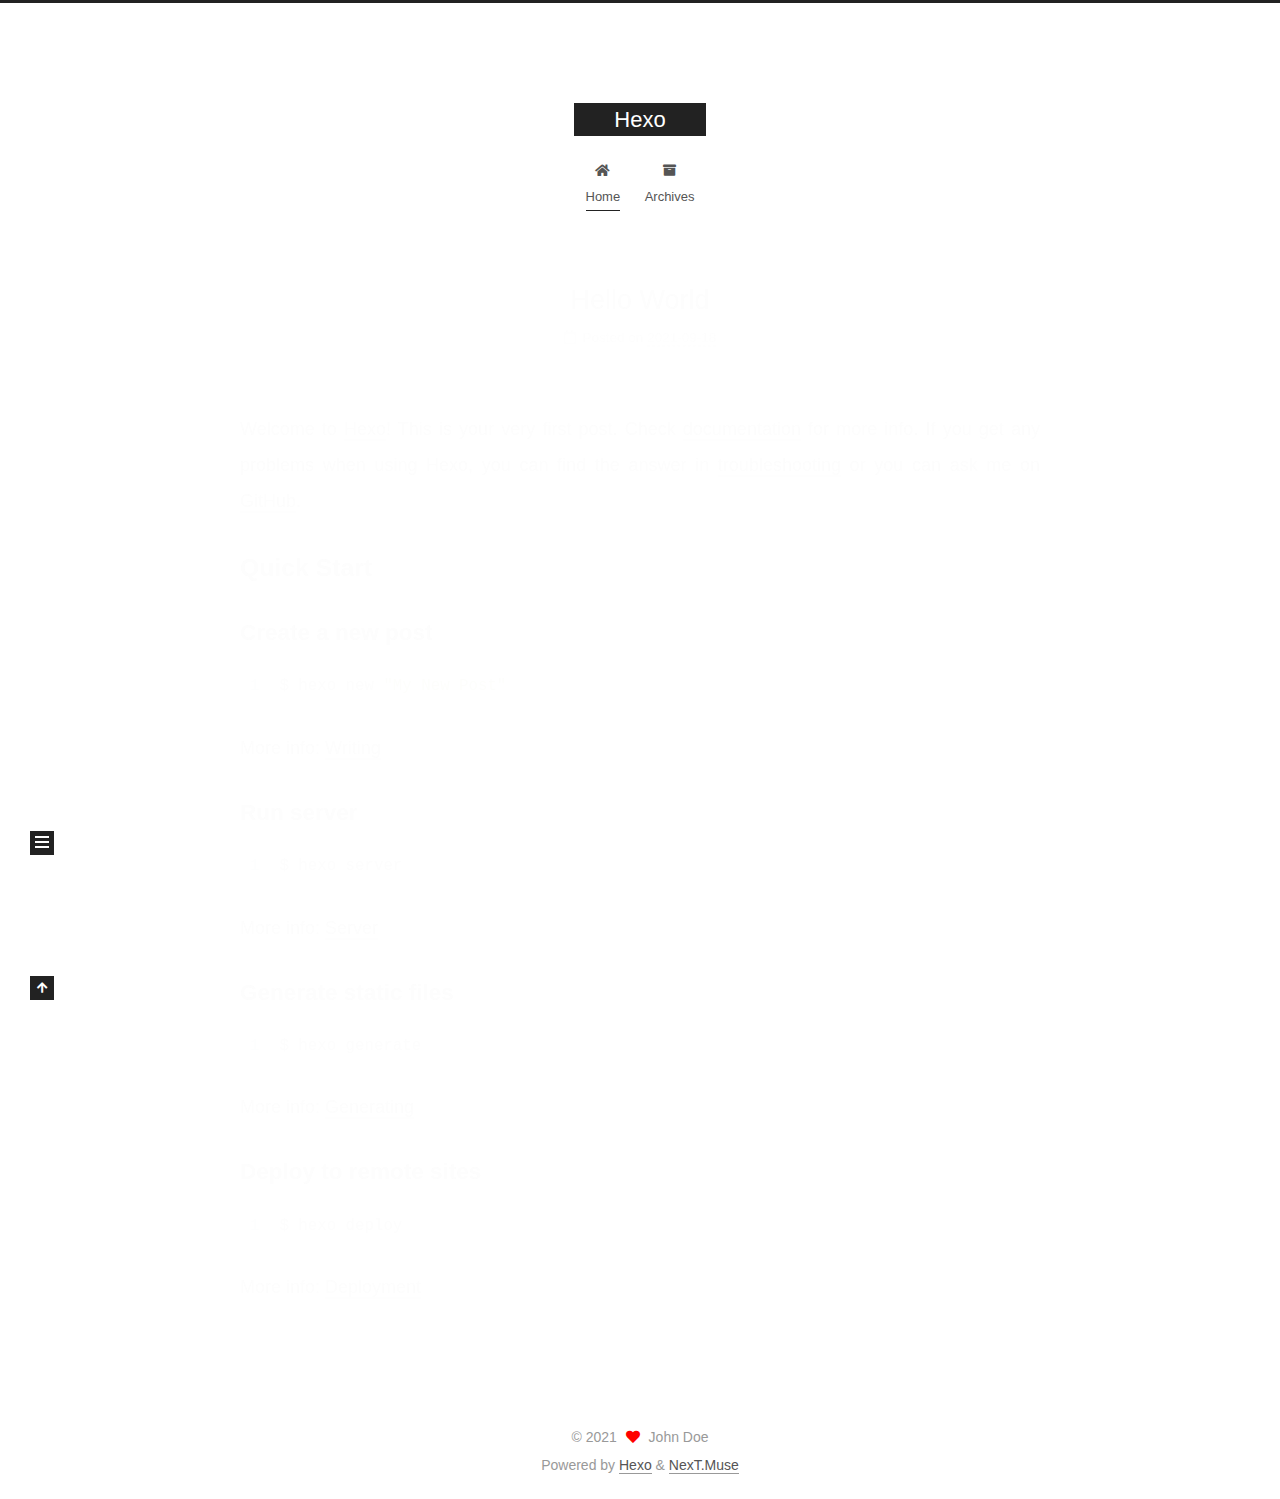
<file: index.html>
<!DOCTYPE html>
<html lang="en">
<head>
  <meta charset="UTF-8">
<meta name="viewport" content="width=device-width, initial-scale=1, maximum-scale=2">
<meta name="theme-color" content="#222">
<meta name="generator" content="Hexo 5.4.0">
  <link rel="apple-touch-icon" sizes="180x180" href="/images/apple-touch-icon-next.png">
  <link rel="icon" type="image/png" sizes="32x32" href="/images/favicon-32x32-next.png">
  <link rel="icon" type="image/png" sizes="16x16" href="/images/favicon-16x16-next.png">
  <link rel="mask-icon" href="/images/logo.svg" color="#222">

<link rel="stylesheet" href="/css/main.css">


<link rel="stylesheet" href="/lib/font-awesome/css/all.min.css">

<script id="hexo-configurations">
    var NexT = window.NexT || {};
    var CONFIG = {"hostname":"blog.cated.ml","root":"/","scheme":"Muse","version":"7.8.0","exturl":false,"sidebar":{"position":"left","display":"post","padding":18,"offset":12,"onmobile":false},"copycode":{"enable":false,"show_result":false,"style":null},"back2top":{"enable":true,"sidebar":false,"scrollpercent":false},"bookmark":{"enable":false,"color":"#222","save":"auto"},"fancybox":false,"mediumzoom":false,"lazyload":false,"pangu":false,"comments":{"style":"tabs","active":null,"storage":true,"lazyload":false,"nav":null},"algolia":{"hits":{"per_page":10},"labels":{"input_placeholder":"Search for Posts","hits_empty":"We didn't find any results for the search: ${query}","hits_stats":"${hits} results found in ${time} ms"}},"localsearch":{"enable":false,"trigger":"auto","top_n_per_article":1,"unescape":false,"preload":false},"motion":{"enable":true,"async":false,"transition":{"post_block":"fadeIn","post_header":"slideDownIn","post_body":"slideDownIn","coll_header":"slideLeftIn","sidebar":"slideUpIn"}}};
  </script>

  <meta property="og:type" content="website">
<meta property="og:title" content="Hexo">
<meta property="og:url" content="https://blog.cated.ml/index.html">
<meta property="og:site_name" content="Hexo">
<meta property="og:locale" content="en_US">
<meta property="article:author" content="John Doe">
<meta name="twitter:card" content="summary">

<link rel="canonical" href="https://blog.cated.ml/">


<script id="page-configurations">
  // https://hexo.io/docs/variables.html
  CONFIG.page = {
    sidebar: "",
    isHome : true,
    isPost : false,
    lang   : 'en'
  };
</script>

  <title>Hexo</title>
  






  <noscript>
  <style>
  .use-motion .brand,
  .use-motion .menu-item,
  .sidebar-inner,
  .use-motion .post-block,
  .use-motion .pagination,
  .use-motion .comments,
  .use-motion .post-header,
  .use-motion .post-body,
  .use-motion .collection-header { opacity: initial; }

  .use-motion .site-title,
  .use-motion .site-subtitle {
    opacity: initial;
    top: initial;
  }

  .use-motion .logo-line-before i { left: initial; }
  .use-motion .logo-line-after i { right: initial; }
  </style>
</noscript>

</head>

<body itemscope itemtype="http://schema.org/WebPage">
  <div class="container use-motion">
    <div class="headband"></div>

    <header class="header" itemscope itemtype="http://schema.org/WPHeader">
      <div class="header-inner"><div class="site-brand-container">
  <div class="site-nav-toggle">
    <div class="toggle" aria-label="Toggle navigation bar">
      <span class="toggle-line toggle-line-first"></span>
      <span class="toggle-line toggle-line-middle"></span>
      <span class="toggle-line toggle-line-last"></span>
    </div>
  </div>

  <div class="site-meta">

    <a href="/" class="brand" rel="start">
      <span class="logo-line-before"><i></i></span>
      <h1 class="site-title">Hexo</h1>
      <span class="logo-line-after"><i></i></span>
    </a>
  </div>

  <div class="site-nav-right">
    <div class="toggle popup-trigger">
    </div>
  </div>
</div>




<nav class="site-nav">
  <ul id="menu" class="main-menu menu">
        <li class="menu-item menu-item-home">

    <a href="/" rel="section"><i class="fa fa-home fa-fw"></i>Home</a>

  </li>
        <li class="menu-item menu-item-archives">

    <a href="/archives/" rel="section"><i class="fa fa-archive fa-fw"></i>Archives</a>

  </li>
  </ul>
</nav>




</div>
    </header>

    
  <div class="back-to-top">
    <i class="fa fa-arrow-up"></i>
    <span>0%</span>
  </div>


    <main class="main">
      <div class="main-inner">
        <div class="content-wrap">
          

          <div class="content index posts-expand">
            
      
  
  
  <article itemscope itemtype="http://schema.org/Article" class="post-block" lang="en">
    <link itemprop="mainEntityOfPage" href="https://blog.cated.ml/2021/09/18/hello-world/">

    <span hidden itemprop="author" itemscope itemtype="http://schema.org/Person">
      <meta itemprop="image" content="/images/avatar.gif">
      <meta itemprop="name" content="John Doe">
      <meta itemprop="description" content="">
    </span>

    <span hidden itemprop="publisher" itemscope itemtype="http://schema.org/Organization">
      <meta itemprop="name" content="Hexo">
    </span>
      <header class="post-header">
        <h2 class="post-title" itemprop="name headline">
          
            <a href="/2021/09/18/hello-world/" class="post-title-link" itemprop="url">Hello World</a>
        </h2>

        <div class="post-meta">
            <span class="post-meta-item">
              <span class="post-meta-item-icon">
                <i class="far fa-calendar"></i>
              </span>
              <span class="post-meta-item-text">Posted on</span>

              <time title="Created: 2021-09-18 07:32:23" itemprop="dateCreated datePublished" datetime="2021-09-18T07:32:23+00:00">2021-09-18</time>
            </span>

          

        </div>
      </header>

    
    
    
    <div class="post-body" itemprop="articleBody">

      
          <p>Welcome to <a target="_blank" rel="noopener" href="https://hexo.io/">Hexo</a>! This is your very first post. Check <a target="_blank" rel="noopener" href="https://hexo.io/docs/">documentation</a> for more info. If you get any problems when using Hexo, you can find the answer in <a target="_blank" rel="noopener" href="https://hexo.io/docs/troubleshooting.html">troubleshooting</a> or you can ask me on <a target="_blank" rel="noopener" href="https://github.com/hexojs/hexo/issues">GitHub</a>.</p>
<h2 id="Quick-Start"><a href="#Quick-Start" class="headerlink" title="Quick Start"></a>Quick Start</h2><h3 id="Create-a-new-post"><a href="#Create-a-new-post" class="headerlink" title="Create a new post"></a>Create a new post</h3><figure class="highlight bash"><table><tr><td class="gutter"><pre><span class="line">1</span><br></pre></td><td class="code"><pre><span class="line">$ hexo new <span class="string">&quot;My New Post&quot;</span></span><br></pre></td></tr></table></figure>

<p>More info: <a target="_blank" rel="noopener" href="https://hexo.io/docs/writing.html">Writing</a></p>
<h3 id="Run-server"><a href="#Run-server" class="headerlink" title="Run server"></a>Run server</h3><figure class="highlight bash"><table><tr><td class="gutter"><pre><span class="line">1</span><br></pre></td><td class="code"><pre><span class="line">$ hexo server</span><br></pre></td></tr></table></figure>

<p>More info: <a target="_blank" rel="noopener" href="https://hexo.io/docs/server.html">Server</a></p>
<h3 id="Generate-static-files"><a href="#Generate-static-files" class="headerlink" title="Generate static files"></a>Generate static files</h3><figure class="highlight bash"><table><tr><td class="gutter"><pre><span class="line">1</span><br></pre></td><td class="code"><pre><span class="line">$ hexo generate</span><br></pre></td></tr></table></figure>

<p>More info: <a target="_blank" rel="noopener" href="https://hexo.io/docs/generating.html">Generating</a></p>
<h3 id="Deploy-to-remote-sites"><a href="#Deploy-to-remote-sites" class="headerlink" title="Deploy to remote sites"></a>Deploy to remote sites</h3><figure class="highlight bash"><table><tr><td class="gutter"><pre><span class="line">1</span><br></pre></td><td class="code"><pre><span class="line">$ hexo deploy</span><br></pre></td></tr></table></figure>

<p>More info: <a target="_blank" rel="noopener" href="https://hexo.io/docs/one-command-deployment.html">Deployment</a></p>

      
    </div>

    
    
    
      <footer class="post-footer">
        <div class="post-eof"></div>
      </footer>
  </article>
  
  
  


  



          </div>
          

<script>
  window.addEventListener('tabs:register', () => {
    let { activeClass } = CONFIG.comments;
    if (CONFIG.comments.storage) {
      activeClass = localStorage.getItem('comments_active') || activeClass;
    }
    if (activeClass) {
      let activeTab = document.querySelector(`a[href="#comment-${activeClass}"]`);
      if (activeTab) {
        activeTab.click();
      }
    }
  });
  if (CONFIG.comments.storage) {
    window.addEventListener('tabs:click', event => {
      if (!event.target.matches('.tabs-comment .tab-content .tab-pane')) return;
      let commentClass = event.target.classList[1];
      localStorage.setItem('comments_active', commentClass);
    });
  }
</script>

        </div>
          
  
  <div class="toggle sidebar-toggle">
    <span class="toggle-line toggle-line-first"></span>
    <span class="toggle-line toggle-line-middle"></span>
    <span class="toggle-line toggle-line-last"></span>
  </div>

  <aside class="sidebar">
    <div class="sidebar-inner">

      <ul class="sidebar-nav motion-element">
        <li class="sidebar-nav-toc">
          Table of Contents
        </li>
        <li class="sidebar-nav-overview">
          Overview
        </li>
      </ul>

      <!--noindex-->
      <div class="post-toc-wrap sidebar-panel">
      </div>
      <!--/noindex-->

      <div class="site-overview-wrap sidebar-panel">
        <div class="site-author motion-element" itemprop="author" itemscope itemtype="http://schema.org/Person">
  <p class="site-author-name" itemprop="name">John Doe</p>
  <div class="site-description" itemprop="description"></div>
</div>
<div class="site-state-wrap motion-element">
  <nav class="site-state">
      <div class="site-state-item site-state-posts">
          <a href="/archives/">
        
          <span class="site-state-item-count">1</span>
          <span class="site-state-item-name">posts</span>
        </a>
      </div>
  </nav>
</div>



      </div>

    </div>
  </aside>
  <div id="sidebar-dimmer"></div>


      </div>
    </main>

    <footer class="footer">
      <div class="footer-inner">
        

        

<div class="copyright">
  
  &copy; 
  <span itemprop="copyrightYear">2021</span>
  <span class="with-love">
    <i class="fa fa-heart"></i>
  </span>
  <span class="author" itemprop="copyrightHolder">John Doe</span>
</div>
  <div class="powered-by">Powered by <a href="https://hexo.io/" class="theme-link" rel="noopener" target="_blank">Hexo</a> & <a href="https://muse.theme-next.org/" class="theme-link" rel="noopener" target="_blank">NexT.Muse</a>
  </div>

        








      </div>
    </footer>
  </div>

  
  <script src="/lib/anime.min.js"></script>
  <script src="/lib/velocity/velocity.min.js"></script>
  <script src="/lib/velocity/velocity.ui.min.js"></script>

<script src="/js/utils.js"></script>

<script src="/js/motion.js"></script>


<script src="/js/schemes/muse.js"></script>


<script src="/js/next-boot.js"></script>




  















  

  

</body>
</html>
</file>
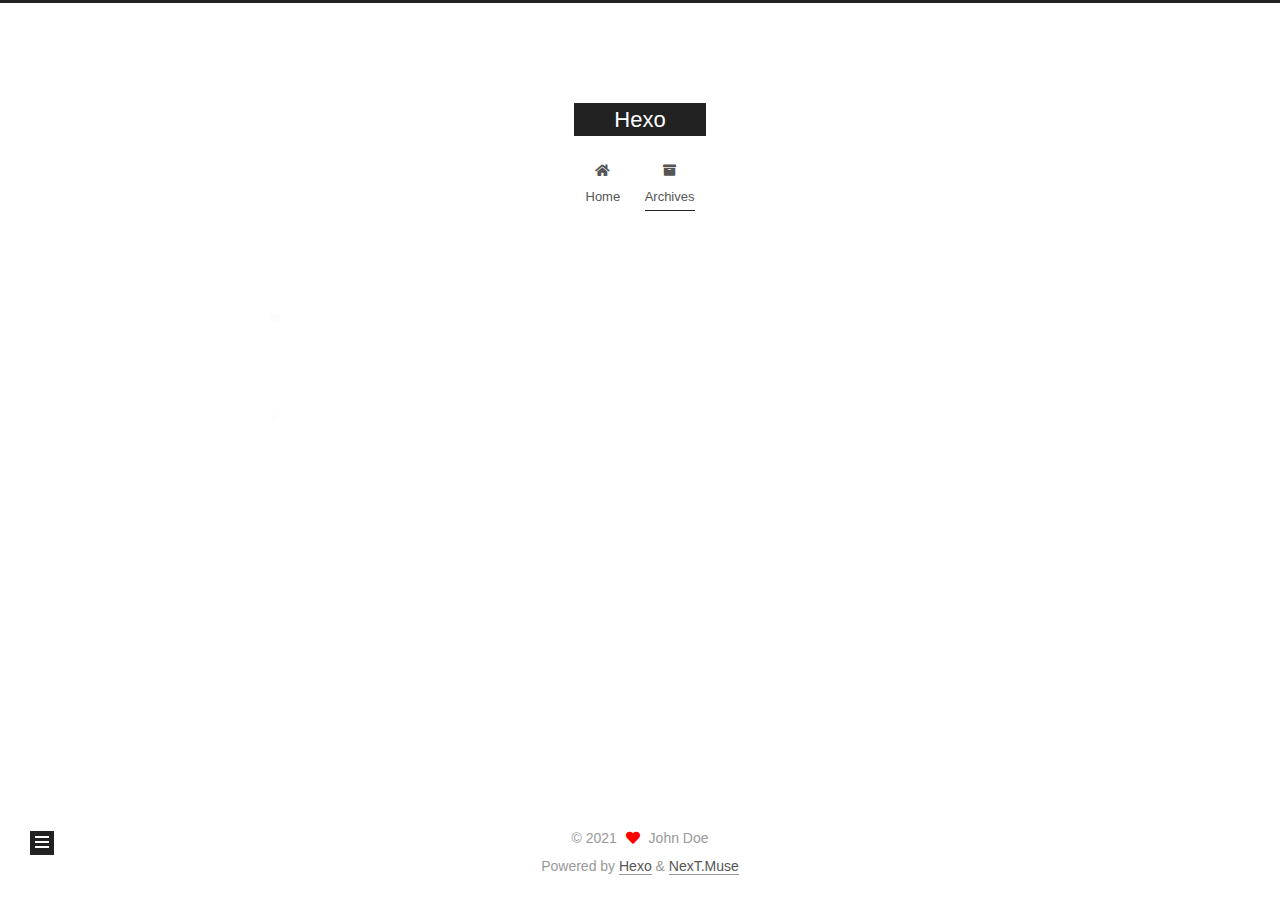
<file: archives/index.html>
<!DOCTYPE html>
<html lang="en">
<head>
  <meta charset="UTF-8">
<meta name="viewport" content="width=device-width, initial-scale=1, maximum-scale=2">
<meta name="theme-color" content="#222">
<meta name="generator" content="Hexo 5.4.0">
  <link rel="apple-touch-icon" sizes="180x180" href="/images/apple-touch-icon-next.png">
  <link rel="icon" type="image/png" sizes="32x32" href="/images/favicon-32x32-next.png">
  <link rel="icon" type="image/png" sizes="16x16" href="/images/favicon-16x16-next.png">
  <link rel="mask-icon" href="/images/logo.svg" color="#222">

<link rel="stylesheet" href="/css/main.css">


<link rel="stylesheet" href="/lib/font-awesome/css/all.min.css">

<script id="hexo-configurations">
    var NexT = window.NexT || {};
    var CONFIG = {"hostname":"blog.cated.ml","root":"/","scheme":"Muse","version":"7.8.0","exturl":false,"sidebar":{"position":"left","display":"post","padding":18,"offset":12,"onmobile":false},"copycode":{"enable":false,"show_result":false,"style":null},"back2top":{"enable":true,"sidebar":false,"scrollpercent":false},"bookmark":{"enable":false,"color":"#222","save":"auto"},"fancybox":false,"mediumzoom":false,"lazyload":false,"pangu":false,"comments":{"style":"tabs","active":null,"storage":true,"lazyload":false,"nav":null},"algolia":{"hits":{"per_page":10},"labels":{"input_placeholder":"Search for Posts","hits_empty":"We didn't find any results for the search: ${query}","hits_stats":"${hits} results found in ${time} ms"}},"localsearch":{"enable":false,"trigger":"auto","top_n_per_article":1,"unescape":false,"preload":false},"motion":{"enable":true,"async":false,"transition":{"post_block":"fadeIn","post_header":"slideDownIn","post_body":"slideDownIn","coll_header":"slideLeftIn","sidebar":"slideUpIn"}}};
  </script>

  <meta property="og:type" content="website">
<meta property="og:title" content="Hexo">
<meta property="og:url" content="https://blog.cated.ml/archives/index.html">
<meta property="og:site_name" content="Hexo">
<meta property="og:locale" content="en_US">
<meta property="article:author" content="John Doe">
<meta name="twitter:card" content="summary">

<link rel="canonical" href="https://blog.cated.ml/archives/">


<script id="page-configurations">
  // https://hexo.io/docs/variables.html
  CONFIG.page = {
    sidebar: "",
    isHome : false,
    isPost : false,
    lang   : 'en'
  };
</script>

  <title>Archive | Hexo</title>
  






  <noscript>
  <style>
  .use-motion .brand,
  .use-motion .menu-item,
  .sidebar-inner,
  .use-motion .post-block,
  .use-motion .pagination,
  .use-motion .comments,
  .use-motion .post-header,
  .use-motion .post-body,
  .use-motion .collection-header { opacity: initial; }

  .use-motion .site-title,
  .use-motion .site-subtitle {
    opacity: initial;
    top: initial;
  }

  .use-motion .logo-line-before i { left: initial; }
  .use-motion .logo-line-after i { right: initial; }
  </style>
</noscript>

</head>

<body itemscope itemtype="http://schema.org/WebPage">
  <div class="container use-motion">
    <div class="headband"></div>

    <header class="header" itemscope itemtype="http://schema.org/WPHeader">
      <div class="header-inner"><div class="site-brand-container">
  <div class="site-nav-toggle">
    <div class="toggle" aria-label="Toggle navigation bar">
      <span class="toggle-line toggle-line-first"></span>
      <span class="toggle-line toggle-line-middle"></span>
      <span class="toggle-line toggle-line-last"></span>
    </div>
  </div>

  <div class="site-meta">

    <a href="/" class="brand" rel="start">
      <span class="logo-line-before"><i></i></span>
      <h1 class="site-title">Hexo</h1>
      <span class="logo-line-after"><i></i></span>
    </a>
  </div>

  <div class="site-nav-right">
    <div class="toggle popup-trigger">
    </div>
  </div>
</div>




<nav class="site-nav">
  <ul id="menu" class="main-menu menu">
        <li class="menu-item menu-item-home">

    <a href="/" rel="section"><i class="fa fa-home fa-fw"></i>Home</a>

  </li>
        <li class="menu-item menu-item-archives">

    <a href="/archives/" rel="section"><i class="fa fa-archive fa-fw"></i>Archives</a>

  </li>
  </ul>
</nav>




</div>
    </header>

    
  <div class="back-to-top">
    <i class="fa fa-arrow-up"></i>
    <span>0%</span>
  </div>


    <main class="main">
      <div class="main-inner">
        <div class="content-wrap">
          

          <div class="content archive">
            

  
  
  
  <div class="post-block">
    <div class="posts-collapse">
      <div class="collection-title">
        <span class="collection-header">Um..! 1 post. Keep on posting.</span>
      </div>

      
    <div class="collection-year">
      <span class="collection-header">2021</span>
    </div>

  <article itemscope itemtype="http://schema.org/Article">
    <header class="post-header">

      <div class="post-meta">
        <time itemprop="dateCreated"
              datetime="2021-09-18T07:32:23+00:00"
              content="2021-09-18">
          09-18
        </time>
      </div>

      <div class="post-title">
          <a class="post-title-link" href="/2021/09/18/hello-world/" itemprop="url">
            <span itemprop="name">Hello World</span>
          </a>
      </div>

    </header>
  </article>


    </div>
  </div>
  
  
  

  



          </div>
          

<script>
  window.addEventListener('tabs:register', () => {
    let { activeClass } = CONFIG.comments;
    if (CONFIG.comments.storage) {
      activeClass = localStorage.getItem('comments_active') || activeClass;
    }
    if (activeClass) {
      let activeTab = document.querySelector(`a[href="#comment-${activeClass}"]`);
      if (activeTab) {
        activeTab.click();
      }
    }
  });
  if (CONFIG.comments.storage) {
    window.addEventListener('tabs:click', event => {
      if (!event.target.matches('.tabs-comment .tab-content .tab-pane')) return;
      let commentClass = event.target.classList[1];
      localStorage.setItem('comments_active', commentClass);
    });
  }
</script>

        </div>
          
  
  <div class="toggle sidebar-toggle">
    <span class="toggle-line toggle-line-first"></span>
    <span class="toggle-line toggle-line-middle"></span>
    <span class="toggle-line toggle-line-last"></span>
  </div>

  <aside class="sidebar">
    <div class="sidebar-inner">

      <ul class="sidebar-nav motion-element">
        <li class="sidebar-nav-toc">
          Table of Contents
        </li>
        <li class="sidebar-nav-overview">
          Overview
        </li>
      </ul>

      <!--noindex-->
      <div class="post-toc-wrap sidebar-panel">
      </div>
      <!--/noindex-->

      <div class="site-overview-wrap sidebar-panel">
        <div class="site-author motion-element" itemprop="author" itemscope itemtype="http://schema.org/Person">
  <p class="site-author-name" itemprop="name">John Doe</p>
  <div class="site-description" itemprop="description"></div>
</div>
<div class="site-state-wrap motion-element">
  <nav class="site-state">
      <div class="site-state-item site-state-posts">
          <a href="/archives/">
        
          <span class="site-state-item-count">1</span>
          <span class="site-state-item-name">posts</span>
        </a>
      </div>
  </nav>
</div>



      </div>

    </div>
  </aside>
  <div id="sidebar-dimmer"></div>


      </div>
    </main>

    <footer class="footer">
      <div class="footer-inner">
        

        

<div class="copyright">
  
  &copy; 
  <span itemprop="copyrightYear">2021</span>
  <span class="with-love">
    <i class="fa fa-heart"></i>
  </span>
  <span class="author" itemprop="copyrightHolder">John Doe</span>
</div>
  <div class="powered-by">Powered by <a href="https://hexo.io/" class="theme-link" rel="noopener" target="_blank">Hexo</a> & <a href="https://muse.theme-next.org/" class="theme-link" rel="noopener" target="_blank">NexT.Muse</a>
  </div>

        








      </div>
    </footer>
  </div>

  
  <script src="/lib/anime.min.js"></script>
  <script src="/lib/velocity/velocity.min.js"></script>
  <script src="/lib/velocity/velocity.ui.min.js"></script>

<script src="/js/utils.js"></script>

<script src="/js/motion.js"></script>


<script src="/js/schemes/muse.js"></script>


<script src="/js/next-boot.js"></script>




  















  

  

</body>
</html>
</file>
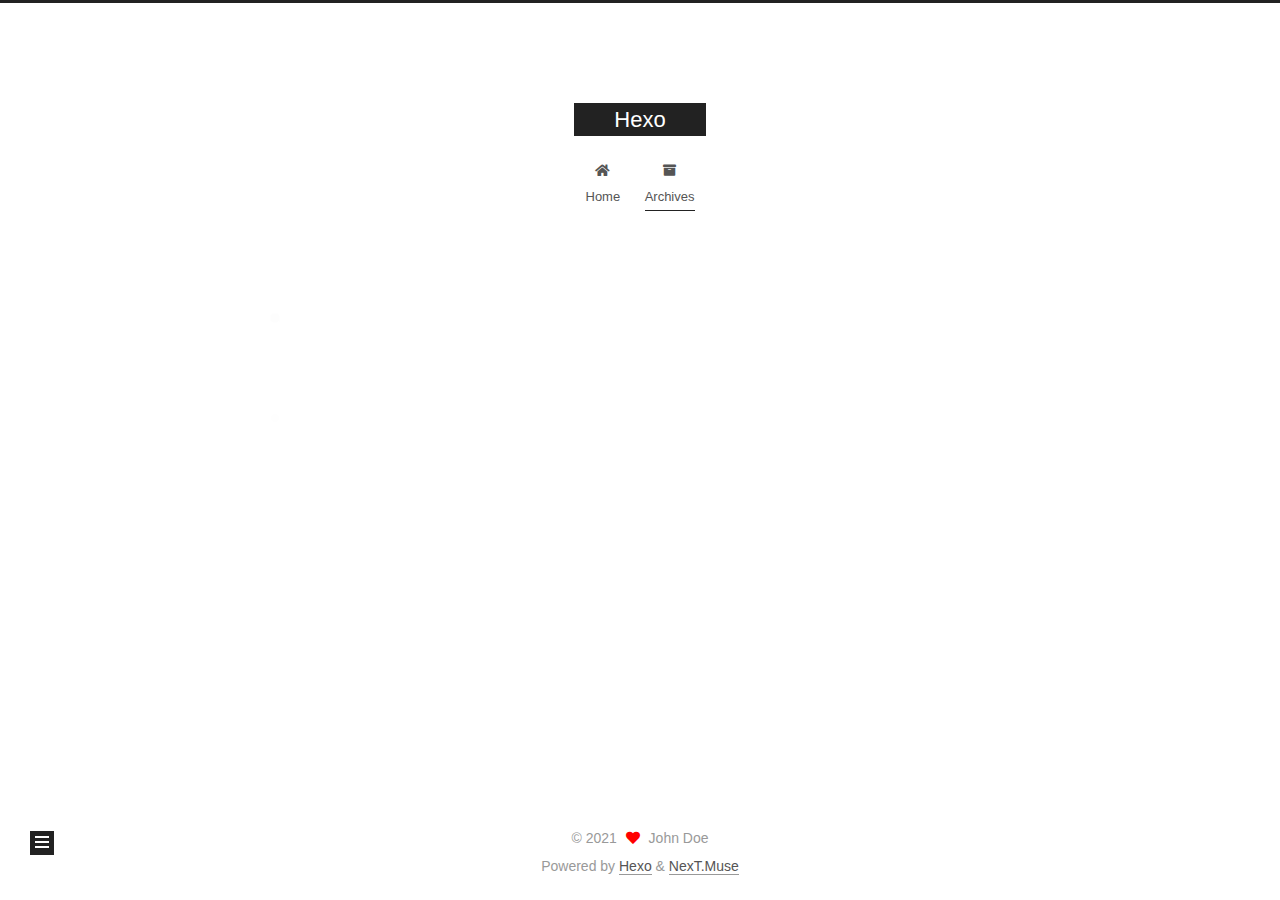
<file: archives/2021/index.html>
<!DOCTYPE html>
<html lang="en">
<head>
  <meta charset="UTF-8">
<meta name="viewport" content="width=device-width, initial-scale=1, maximum-scale=2">
<meta name="theme-color" content="#222">
<meta name="generator" content="Hexo 5.4.0">
  <link rel="apple-touch-icon" sizes="180x180" href="/images/apple-touch-icon-next.png">
  <link rel="icon" type="image/png" sizes="32x32" href="/images/favicon-32x32-next.png">
  <link rel="icon" type="image/png" sizes="16x16" href="/images/favicon-16x16-next.png">
  <link rel="mask-icon" href="/images/logo.svg" color="#222">

<link rel="stylesheet" href="/css/main.css">


<link rel="stylesheet" href="/lib/font-awesome/css/all.min.css">

<script id="hexo-configurations">
    var NexT = window.NexT || {};
    var CONFIG = {"hostname":"blog.cated.ml","root":"/","scheme":"Muse","version":"7.8.0","exturl":false,"sidebar":{"position":"left","display":"post","padding":18,"offset":12,"onmobile":false},"copycode":{"enable":false,"show_result":false,"style":null},"back2top":{"enable":true,"sidebar":false,"scrollpercent":false},"bookmark":{"enable":false,"color":"#222","save":"auto"},"fancybox":false,"mediumzoom":false,"lazyload":false,"pangu":false,"comments":{"style":"tabs","active":null,"storage":true,"lazyload":false,"nav":null},"algolia":{"hits":{"per_page":10},"labels":{"input_placeholder":"Search for Posts","hits_empty":"We didn't find any results for the search: ${query}","hits_stats":"${hits} results found in ${time} ms"}},"localsearch":{"enable":false,"trigger":"auto","top_n_per_article":1,"unescape":false,"preload":false},"motion":{"enable":true,"async":false,"transition":{"post_block":"fadeIn","post_header":"slideDownIn","post_body":"slideDownIn","coll_header":"slideLeftIn","sidebar":"slideUpIn"}}};
  </script>

  <meta property="og:type" content="website">
<meta property="og:title" content="Hexo">
<meta property="og:url" content="https://blog.cated.ml/archives/2021/index.html">
<meta property="og:site_name" content="Hexo">
<meta property="og:locale" content="en_US">
<meta property="article:author" content="John Doe">
<meta name="twitter:card" content="summary">

<link rel="canonical" href="https://blog.cated.ml/archives/2021/">


<script id="page-configurations">
  // https://hexo.io/docs/variables.html
  CONFIG.page = {
    sidebar: "",
    isHome : false,
    isPost : false,
    lang   : 'en'
  };
</script>

  <title>Archive | Hexo</title>
  






  <noscript>
  <style>
  .use-motion .brand,
  .use-motion .menu-item,
  .sidebar-inner,
  .use-motion .post-block,
  .use-motion .pagination,
  .use-motion .comments,
  .use-motion .post-header,
  .use-motion .post-body,
  .use-motion .collection-header { opacity: initial; }

  .use-motion .site-title,
  .use-motion .site-subtitle {
    opacity: initial;
    top: initial;
  }

  .use-motion .logo-line-before i { left: initial; }
  .use-motion .logo-line-after i { right: initial; }
  </style>
</noscript>

</head>

<body itemscope itemtype="http://schema.org/WebPage">
  <div class="container use-motion">
    <div class="headband"></div>

    <header class="header" itemscope itemtype="http://schema.org/WPHeader">
      <div class="header-inner"><div class="site-brand-container">
  <div class="site-nav-toggle">
    <div class="toggle" aria-label="Toggle navigation bar">
      <span class="toggle-line toggle-line-first"></span>
      <span class="toggle-line toggle-line-middle"></span>
      <span class="toggle-line toggle-line-last"></span>
    </div>
  </div>

  <div class="site-meta">

    <a href="/" class="brand" rel="start">
      <span class="logo-line-before"><i></i></span>
      <h1 class="site-title">Hexo</h1>
      <span class="logo-line-after"><i></i></span>
    </a>
  </div>

  <div class="site-nav-right">
    <div class="toggle popup-trigger">
    </div>
  </div>
</div>




<nav class="site-nav">
  <ul id="menu" class="main-menu menu">
        <li class="menu-item menu-item-home">

    <a href="/" rel="section"><i class="fa fa-home fa-fw"></i>Home</a>

  </li>
        <li class="menu-item menu-item-archives">

    <a href="/archives/" rel="section"><i class="fa fa-archive fa-fw"></i>Archives</a>

  </li>
  </ul>
</nav>




</div>
    </header>

    
  <div class="back-to-top">
    <i class="fa fa-arrow-up"></i>
    <span>0%</span>
  </div>


    <main class="main">
      <div class="main-inner">
        <div class="content-wrap">
          

          <div class="content archive">
            

  
  
  
  <div class="post-block">
    <div class="posts-collapse">
      <div class="collection-title">
        <span class="collection-header">Um..! 1 post. Keep on posting.</span>
      </div>

      
    <div class="collection-year">
      <span class="collection-header">2021</span>
    </div>

  <article itemscope itemtype="http://schema.org/Article">
    <header class="post-header">

      <div class="post-meta">
        <time itemprop="dateCreated"
              datetime="2021-09-18T07:32:23+00:00"
              content="2021-09-18">
          09-18
        </time>
      </div>

      <div class="post-title">
          <a class="post-title-link" href="/2021/09/18/hello-world/" itemprop="url">
            <span itemprop="name">Hello World</span>
          </a>
      </div>

    </header>
  </article>


    </div>
  </div>
  
  
  

  



          </div>
          

<script>
  window.addEventListener('tabs:register', () => {
    let { activeClass } = CONFIG.comments;
    if (CONFIG.comments.storage) {
      activeClass = localStorage.getItem('comments_active') || activeClass;
    }
    if (activeClass) {
      let activeTab = document.querySelector(`a[href="#comment-${activeClass}"]`);
      if (activeTab) {
        activeTab.click();
      }
    }
  });
  if (CONFIG.comments.storage) {
    window.addEventListener('tabs:click', event => {
      if (!event.target.matches('.tabs-comment .tab-content .tab-pane')) return;
      let commentClass = event.target.classList[1];
      localStorage.setItem('comments_active', commentClass);
    });
  }
</script>

        </div>
          
  
  <div class="toggle sidebar-toggle">
    <span class="toggle-line toggle-line-first"></span>
    <span class="toggle-line toggle-line-middle"></span>
    <span class="toggle-line toggle-line-last"></span>
  </div>

  <aside class="sidebar">
    <div class="sidebar-inner">

      <ul class="sidebar-nav motion-element">
        <li class="sidebar-nav-toc">
          Table of Contents
        </li>
        <li class="sidebar-nav-overview">
          Overview
        </li>
      </ul>

      <!--noindex-->
      <div class="post-toc-wrap sidebar-panel">
      </div>
      <!--/noindex-->

      <div class="site-overview-wrap sidebar-panel">
        <div class="site-author motion-element" itemprop="author" itemscope itemtype="http://schema.org/Person">
  <p class="site-author-name" itemprop="name">John Doe</p>
  <div class="site-description" itemprop="description"></div>
</div>
<div class="site-state-wrap motion-element">
  <nav class="site-state">
      <div class="site-state-item site-state-posts">
          <a href="/archives/">
        
          <span class="site-state-item-count">1</span>
          <span class="site-state-item-name">posts</span>
        </a>
      </div>
  </nav>
</div>



      </div>

    </div>
  </aside>
  <div id="sidebar-dimmer"></div>


      </div>
    </main>

    <footer class="footer">
      <div class="footer-inner">
        

        

<div class="copyright">
  
  &copy; 
  <span itemprop="copyrightYear">2021</span>
  <span class="with-love">
    <i class="fa fa-heart"></i>
  </span>
  <span class="author" itemprop="copyrightHolder">John Doe</span>
</div>
  <div class="powered-by">Powered by <a href="https://hexo.io/" class="theme-link" rel="noopener" target="_blank">Hexo</a> & <a href="https://muse.theme-next.org/" class="theme-link" rel="noopener" target="_blank">NexT.Muse</a>
  </div>

        








      </div>
    </footer>
  </div>

  
  <script src="/lib/anime.min.js"></script>
  <script src="/lib/velocity/velocity.min.js"></script>
  <script src="/lib/velocity/velocity.ui.min.js"></script>

<script src="/js/utils.js"></script>

<script src="/js/motion.js"></script>


<script src="/js/schemes/muse.js"></script>


<script src="/js/next-boot.js"></script>




  















  

  

</body>
</html>
</file>
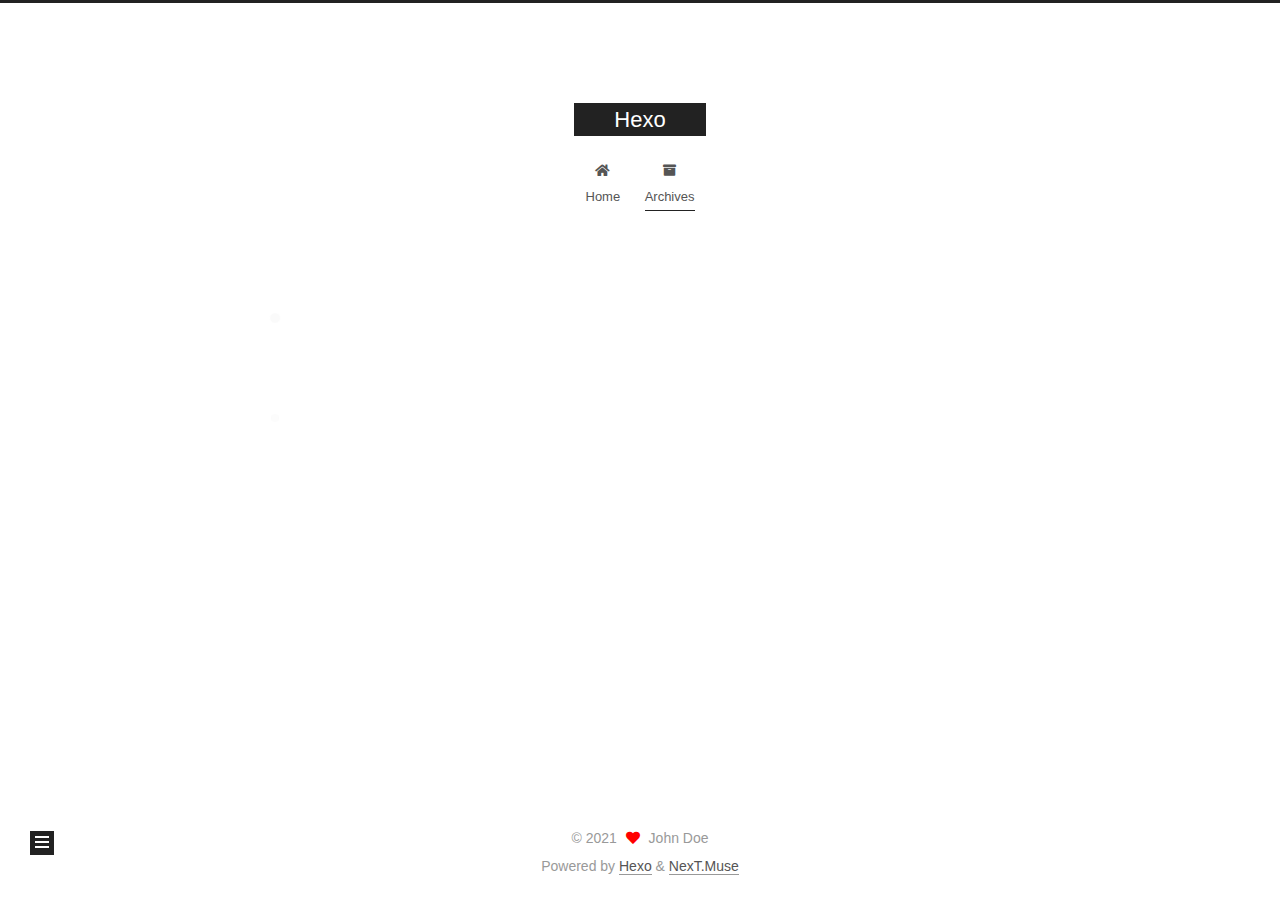
<file: archives/2021/09/index.html>
<!DOCTYPE html>
<html lang="en">
<head>
  <meta charset="UTF-8">
<meta name="viewport" content="width=device-width, initial-scale=1, maximum-scale=2">
<meta name="theme-color" content="#222">
<meta name="generator" content="Hexo 5.4.0">
  <link rel="apple-touch-icon" sizes="180x180" href="/images/apple-touch-icon-next.png">
  <link rel="icon" type="image/png" sizes="32x32" href="/images/favicon-32x32-next.png">
  <link rel="icon" type="image/png" sizes="16x16" href="/images/favicon-16x16-next.png">
  <link rel="mask-icon" href="/images/logo.svg" color="#222">

<link rel="stylesheet" href="/css/main.css">


<link rel="stylesheet" href="/lib/font-awesome/css/all.min.css">

<script id="hexo-configurations">
    var NexT = window.NexT || {};
    var CONFIG = {"hostname":"blog.cated.ml","root":"/","scheme":"Muse","version":"7.8.0","exturl":false,"sidebar":{"position":"left","display":"post","padding":18,"offset":12,"onmobile":false},"copycode":{"enable":false,"show_result":false,"style":null},"back2top":{"enable":true,"sidebar":false,"scrollpercent":false},"bookmark":{"enable":false,"color":"#222","save":"auto"},"fancybox":false,"mediumzoom":false,"lazyload":false,"pangu":false,"comments":{"style":"tabs","active":null,"storage":true,"lazyload":false,"nav":null},"algolia":{"hits":{"per_page":10},"labels":{"input_placeholder":"Search for Posts","hits_empty":"We didn't find any results for the search: ${query}","hits_stats":"${hits} results found in ${time} ms"}},"localsearch":{"enable":false,"trigger":"auto","top_n_per_article":1,"unescape":false,"preload":false},"motion":{"enable":true,"async":false,"transition":{"post_block":"fadeIn","post_header":"slideDownIn","post_body":"slideDownIn","coll_header":"slideLeftIn","sidebar":"slideUpIn"}}};
  </script>

  <meta property="og:type" content="website">
<meta property="og:title" content="Hexo">
<meta property="og:url" content="https://blog.cated.ml/archives/2021/09/index.html">
<meta property="og:site_name" content="Hexo">
<meta property="og:locale" content="en_US">
<meta property="article:author" content="John Doe">
<meta name="twitter:card" content="summary">

<link rel="canonical" href="https://blog.cated.ml/archives/2021/09/">


<script id="page-configurations">
  // https://hexo.io/docs/variables.html
  CONFIG.page = {
    sidebar: "",
    isHome : false,
    isPost : false,
    lang   : 'en'
  };
</script>

  <title>Archive | Hexo</title>
  






  <noscript>
  <style>
  .use-motion .brand,
  .use-motion .menu-item,
  .sidebar-inner,
  .use-motion .post-block,
  .use-motion .pagination,
  .use-motion .comments,
  .use-motion .post-header,
  .use-motion .post-body,
  .use-motion .collection-header { opacity: initial; }

  .use-motion .site-title,
  .use-motion .site-subtitle {
    opacity: initial;
    top: initial;
  }

  .use-motion .logo-line-before i { left: initial; }
  .use-motion .logo-line-after i { right: initial; }
  </style>
</noscript>

</head>

<body itemscope itemtype="http://schema.org/WebPage">
  <div class="container use-motion">
    <div class="headband"></div>

    <header class="header" itemscope itemtype="http://schema.org/WPHeader">
      <div class="header-inner"><div class="site-brand-container">
  <div class="site-nav-toggle">
    <div class="toggle" aria-label="Toggle navigation bar">
      <span class="toggle-line toggle-line-first"></span>
      <span class="toggle-line toggle-line-middle"></span>
      <span class="toggle-line toggle-line-last"></span>
    </div>
  </div>

  <div class="site-meta">

    <a href="/" class="brand" rel="start">
      <span class="logo-line-before"><i></i></span>
      <h1 class="site-title">Hexo</h1>
      <span class="logo-line-after"><i></i></span>
    </a>
  </div>

  <div class="site-nav-right">
    <div class="toggle popup-trigger">
    </div>
  </div>
</div>




<nav class="site-nav">
  <ul id="menu" class="main-menu menu">
        <li class="menu-item menu-item-home">

    <a href="/" rel="section"><i class="fa fa-home fa-fw"></i>Home</a>

  </li>
        <li class="menu-item menu-item-archives">

    <a href="/archives/" rel="section"><i class="fa fa-archive fa-fw"></i>Archives</a>

  </li>
  </ul>
</nav>




</div>
    </header>

    
  <div class="back-to-top">
    <i class="fa fa-arrow-up"></i>
    <span>0%</span>
  </div>


    <main class="main">
      <div class="main-inner">
        <div class="content-wrap">
          

          <div class="content archive">
            

  
  
  
  <div class="post-block">
    <div class="posts-collapse">
      <div class="collection-title">
        <span class="collection-header">Um..! 1 post. Keep on posting.</span>
      </div>

      
    <div class="collection-year">
      <span class="collection-header">2021</span>
    </div>

  <article itemscope itemtype="http://schema.org/Article">
    <header class="post-header">

      <div class="post-meta">
        <time itemprop="dateCreated"
              datetime="2021-09-18T07:32:23+00:00"
              content="2021-09-18">
          09-18
        </time>
      </div>

      <div class="post-title">
          <a class="post-title-link" href="/2021/09/18/hello-world/" itemprop="url">
            <span itemprop="name">Hello World</span>
          </a>
      </div>

    </header>
  </article>


    </div>
  </div>
  
  
  

  



          </div>
          

<script>
  window.addEventListener('tabs:register', () => {
    let { activeClass } = CONFIG.comments;
    if (CONFIG.comments.storage) {
      activeClass = localStorage.getItem('comments_active') || activeClass;
    }
    if (activeClass) {
      let activeTab = document.querySelector(`a[href="#comment-${activeClass}"]`);
      if (activeTab) {
        activeTab.click();
      }
    }
  });
  if (CONFIG.comments.storage) {
    window.addEventListener('tabs:click', event => {
      if (!event.target.matches('.tabs-comment .tab-content .tab-pane')) return;
      let commentClass = event.target.classList[1];
      localStorage.setItem('comments_active', commentClass);
    });
  }
</script>

        </div>
          
  
  <div class="toggle sidebar-toggle">
    <span class="toggle-line toggle-line-first"></span>
    <span class="toggle-line toggle-line-middle"></span>
    <span class="toggle-line toggle-line-last"></span>
  </div>

  <aside class="sidebar">
    <div class="sidebar-inner">

      <ul class="sidebar-nav motion-element">
        <li class="sidebar-nav-toc">
          Table of Contents
        </li>
        <li class="sidebar-nav-overview">
          Overview
        </li>
      </ul>

      <!--noindex-->
      <div class="post-toc-wrap sidebar-panel">
      </div>
      <!--/noindex-->

      <div class="site-overview-wrap sidebar-panel">
        <div class="site-author motion-element" itemprop="author" itemscope itemtype="http://schema.org/Person">
  <p class="site-author-name" itemprop="name">John Doe</p>
  <div class="site-description" itemprop="description"></div>
</div>
<div class="site-state-wrap motion-element">
  <nav class="site-state">
      <div class="site-state-item site-state-posts">
          <a href="/archives/">
        
          <span class="site-state-item-count">1</span>
          <span class="site-state-item-name">posts</span>
        </a>
      </div>
  </nav>
</div>



      </div>

    </div>
  </aside>
  <div id="sidebar-dimmer"></div>


      </div>
    </main>

    <footer class="footer">
      <div class="footer-inner">
        

        

<div class="copyright">
  
  &copy; 
  <span itemprop="copyrightYear">2021</span>
  <span class="with-love">
    <i class="fa fa-heart"></i>
  </span>
  <span class="author" itemprop="copyrightHolder">John Doe</span>
</div>
  <div class="powered-by">Powered by <a href="https://hexo.io/" class="theme-link" rel="noopener" target="_blank">Hexo</a> & <a href="https://muse.theme-next.org/" class="theme-link" rel="noopener" target="_blank">NexT.Muse</a>
  </div>

        








      </div>
    </footer>
  </div>

  
  <script src="/lib/anime.min.js"></script>
  <script src="/lib/velocity/velocity.min.js"></script>
  <script src="/lib/velocity/velocity.ui.min.js"></script>

<script src="/js/utils.js"></script>

<script src="/js/motion.js"></script>


<script src="/js/schemes/muse.js"></script>


<script src="/js/next-boot.js"></script>




  















  

  

</body>
</html>
</file>
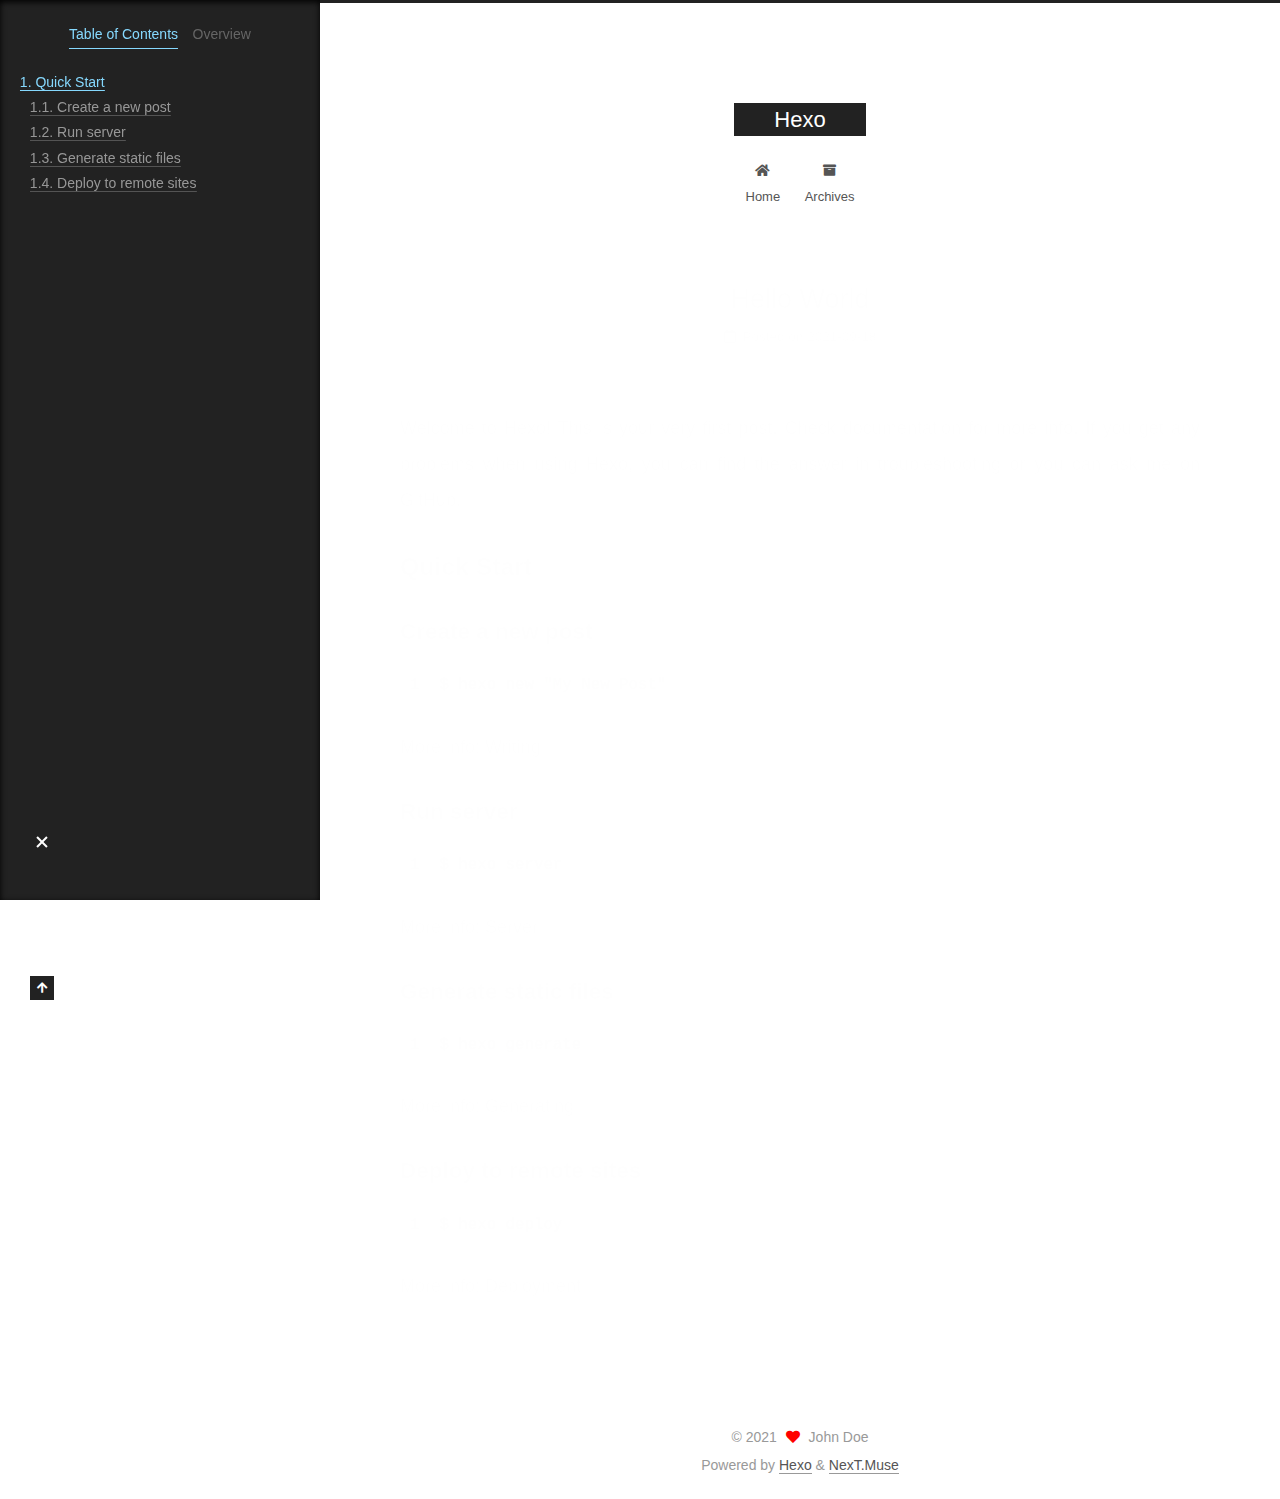
<file: 2021/09/18/hello-world/index.html>
<!DOCTYPE html>
<html lang="en">
<head>
  <meta charset="UTF-8">
<meta name="viewport" content="width=device-width, initial-scale=1, maximum-scale=2">
<meta name="theme-color" content="#222">
<meta name="generator" content="Hexo 5.4.0">
  <link rel="apple-touch-icon" sizes="180x180" href="/images/apple-touch-icon-next.png">
  <link rel="icon" type="image/png" sizes="32x32" href="/images/favicon-32x32-next.png">
  <link rel="icon" type="image/png" sizes="16x16" href="/images/favicon-16x16-next.png">
  <link rel="mask-icon" href="/images/logo.svg" color="#222">

<link rel="stylesheet" href="/css/main.css">


<link rel="stylesheet" href="/lib/font-awesome/css/all.min.css">

<script id="hexo-configurations">
    var NexT = window.NexT || {};
    var CONFIG = {"hostname":"blog.cated.ml","root":"/","scheme":"Muse","version":"7.8.0","exturl":false,"sidebar":{"position":"left","display":"post","padding":18,"offset":12,"onmobile":false},"copycode":{"enable":false,"show_result":false,"style":null},"back2top":{"enable":true,"sidebar":false,"scrollpercent":false},"bookmark":{"enable":false,"color":"#222","save":"auto"},"fancybox":false,"mediumzoom":false,"lazyload":false,"pangu":false,"comments":{"style":"tabs","active":null,"storage":true,"lazyload":false,"nav":null},"algolia":{"hits":{"per_page":10},"labels":{"input_placeholder":"Search for Posts","hits_empty":"We didn't find any results for the search: ${query}","hits_stats":"${hits} results found in ${time} ms"}},"localsearch":{"enable":false,"trigger":"auto","top_n_per_article":1,"unescape":false,"preload":false},"motion":{"enable":true,"async":false,"transition":{"post_block":"fadeIn","post_header":"slideDownIn","post_body":"slideDownIn","coll_header":"slideLeftIn","sidebar":"slideUpIn"}}};
  </script>

  <meta name="description" content="Welcome to Hexo! This is your very first post. Check documentation for more info. If you get any problems when using Hexo, you can find the answer in troubleshooting or you can ask me on GitHub. Quick">
<meta property="og:type" content="article">
<meta property="og:title" content="Hello World">
<meta property="og:url" content="https://blog.cated.ml/2021/09/18/hello-world/index.html">
<meta property="og:site_name" content="Hexo">
<meta property="og:description" content="Welcome to Hexo! This is your very first post. Check documentation for more info. If you get any problems when using Hexo, you can find the answer in troubleshooting or you can ask me on GitHub. Quick">
<meta property="og:locale" content="en_US">
<meta property="article:published_time" content="2021-09-18T07:32:23.865Z">
<meta property="article:modified_time" content="2021-09-18T07:32:23.869Z">
<meta property="article:author" content="John Doe">
<meta name="twitter:card" content="summary">

<link rel="canonical" href="https://blog.cated.ml/2021/09/18/hello-world/">


<script id="page-configurations">
  // https://hexo.io/docs/variables.html
  CONFIG.page = {
    sidebar: "",
    isHome : false,
    isPost : true,
    lang   : 'en'
  };
</script>

  <title>Hello World | Hexo</title>
  






  <noscript>
  <style>
  .use-motion .brand,
  .use-motion .menu-item,
  .sidebar-inner,
  .use-motion .post-block,
  .use-motion .pagination,
  .use-motion .comments,
  .use-motion .post-header,
  .use-motion .post-body,
  .use-motion .collection-header { opacity: initial; }

  .use-motion .site-title,
  .use-motion .site-subtitle {
    opacity: initial;
    top: initial;
  }

  .use-motion .logo-line-before i { left: initial; }
  .use-motion .logo-line-after i { right: initial; }
  </style>
</noscript>

</head>

<body itemscope itemtype="http://schema.org/WebPage">
  <div class="container use-motion">
    <div class="headband"></div>

    <header class="header" itemscope itemtype="http://schema.org/WPHeader">
      <div class="header-inner"><div class="site-brand-container">
  <div class="site-nav-toggle">
    <div class="toggle" aria-label="Toggle navigation bar">
      <span class="toggle-line toggle-line-first"></span>
      <span class="toggle-line toggle-line-middle"></span>
      <span class="toggle-line toggle-line-last"></span>
    </div>
  </div>

  <div class="site-meta">

    <a href="/" class="brand" rel="start">
      <span class="logo-line-before"><i></i></span>
      <h1 class="site-title">Hexo</h1>
      <span class="logo-line-after"><i></i></span>
    </a>
  </div>

  <div class="site-nav-right">
    <div class="toggle popup-trigger">
    </div>
  </div>
</div>




<nav class="site-nav">
  <ul id="menu" class="main-menu menu">
        <li class="menu-item menu-item-home">

    <a href="/" rel="section"><i class="fa fa-home fa-fw"></i>Home</a>

  </li>
        <li class="menu-item menu-item-archives">

    <a href="/archives/" rel="section"><i class="fa fa-archive fa-fw"></i>Archives</a>

  </li>
  </ul>
</nav>




</div>
    </header>

    
  <div class="back-to-top">
    <i class="fa fa-arrow-up"></i>
    <span>0%</span>
  </div>


    <main class="main">
      <div class="main-inner">
        <div class="content-wrap">
          

          <div class="content post posts-expand">
            

    
  
  
  <article itemscope itemtype="http://schema.org/Article" class="post-block" lang="en">
    <link itemprop="mainEntityOfPage" href="https://blog.cated.ml/2021/09/18/hello-world/">

    <span hidden itemprop="author" itemscope itemtype="http://schema.org/Person">
      <meta itemprop="image" content="/images/avatar.gif">
      <meta itemprop="name" content="John Doe">
      <meta itemprop="description" content="">
    </span>

    <span hidden itemprop="publisher" itemscope itemtype="http://schema.org/Organization">
      <meta itemprop="name" content="Hexo">
    </span>
      <header class="post-header">
        <h1 class="post-title" itemprop="name headline">
          Hello World
        </h1>

        <div class="post-meta">
            <span class="post-meta-item">
              <span class="post-meta-item-icon">
                <i class="far fa-calendar"></i>
              </span>
              <span class="post-meta-item-text">Posted on</span>

              <time title="Created: 2021-09-18 07:32:23" itemprop="dateCreated datePublished" datetime="2021-09-18T07:32:23+00:00">2021-09-18</time>
            </span>

          

        </div>
      </header>

    
    
    
    <div class="post-body" itemprop="articleBody">

      
        <p>Welcome to <a target="_blank" rel="noopener" href="https://hexo.io/">Hexo</a>! This is your very first post. Check <a target="_blank" rel="noopener" href="https://hexo.io/docs/">documentation</a> for more info. If you get any problems when using Hexo, you can find the answer in <a target="_blank" rel="noopener" href="https://hexo.io/docs/troubleshooting.html">troubleshooting</a> or you can ask me on <a target="_blank" rel="noopener" href="https://github.com/hexojs/hexo/issues">GitHub</a>.</p>
<h2 id="Quick-Start"><a href="#Quick-Start" class="headerlink" title="Quick Start"></a>Quick Start</h2><h3 id="Create-a-new-post"><a href="#Create-a-new-post" class="headerlink" title="Create a new post"></a>Create a new post</h3><figure class="highlight bash"><table><tr><td class="gutter"><pre><span class="line">1</span><br></pre></td><td class="code"><pre><span class="line">$ hexo new <span class="string">&quot;My New Post&quot;</span></span><br></pre></td></tr></table></figure>

<p>More info: <a target="_blank" rel="noopener" href="https://hexo.io/docs/writing.html">Writing</a></p>
<h3 id="Run-server"><a href="#Run-server" class="headerlink" title="Run server"></a>Run server</h3><figure class="highlight bash"><table><tr><td class="gutter"><pre><span class="line">1</span><br></pre></td><td class="code"><pre><span class="line">$ hexo server</span><br></pre></td></tr></table></figure>

<p>More info: <a target="_blank" rel="noopener" href="https://hexo.io/docs/server.html">Server</a></p>
<h3 id="Generate-static-files"><a href="#Generate-static-files" class="headerlink" title="Generate static files"></a>Generate static files</h3><figure class="highlight bash"><table><tr><td class="gutter"><pre><span class="line">1</span><br></pre></td><td class="code"><pre><span class="line">$ hexo generate</span><br></pre></td></tr></table></figure>

<p>More info: <a target="_blank" rel="noopener" href="https://hexo.io/docs/generating.html">Generating</a></p>
<h3 id="Deploy-to-remote-sites"><a href="#Deploy-to-remote-sites" class="headerlink" title="Deploy to remote sites"></a>Deploy to remote sites</h3><figure class="highlight bash"><table><tr><td class="gutter"><pre><span class="line">1</span><br></pre></td><td class="code"><pre><span class="line">$ hexo deploy</span><br></pre></td></tr></table></figure>

<p>More info: <a target="_blank" rel="noopener" href="https://hexo.io/docs/one-command-deployment.html">Deployment</a></p>

    </div>

    
    
    

      <footer class="post-footer">

        


        
      </footer>
    
  </article>
  
  
  



          </div>
          

<script>
  window.addEventListener('tabs:register', () => {
    let { activeClass } = CONFIG.comments;
    if (CONFIG.comments.storage) {
      activeClass = localStorage.getItem('comments_active') || activeClass;
    }
    if (activeClass) {
      let activeTab = document.querySelector(`a[href="#comment-${activeClass}"]`);
      if (activeTab) {
        activeTab.click();
      }
    }
  });
  if (CONFIG.comments.storage) {
    window.addEventListener('tabs:click', event => {
      if (!event.target.matches('.tabs-comment .tab-content .tab-pane')) return;
      let commentClass = event.target.classList[1];
      localStorage.setItem('comments_active', commentClass);
    });
  }
</script>

        </div>
          
  
  <div class="toggle sidebar-toggle">
    <span class="toggle-line toggle-line-first"></span>
    <span class="toggle-line toggle-line-middle"></span>
    <span class="toggle-line toggle-line-last"></span>
  </div>

  <aside class="sidebar">
    <div class="sidebar-inner">

      <ul class="sidebar-nav motion-element">
        <li class="sidebar-nav-toc">
          Table of Contents
        </li>
        <li class="sidebar-nav-overview">
          Overview
        </li>
      </ul>

      <!--noindex-->
      <div class="post-toc-wrap sidebar-panel">
          <div class="post-toc motion-element"><ol class="nav"><li class="nav-item nav-level-2"><a class="nav-link" href="#Quick-Start"><span class="nav-number">1.</span> <span class="nav-text">Quick Start</span></a><ol class="nav-child"><li class="nav-item nav-level-3"><a class="nav-link" href="#Create-a-new-post"><span class="nav-number">1.1.</span> <span class="nav-text">Create a new post</span></a></li><li class="nav-item nav-level-3"><a class="nav-link" href="#Run-server"><span class="nav-number">1.2.</span> <span class="nav-text">Run server</span></a></li><li class="nav-item nav-level-3"><a class="nav-link" href="#Generate-static-files"><span class="nav-number">1.3.</span> <span class="nav-text">Generate static files</span></a></li><li class="nav-item nav-level-3"><a class="nav-link" href="#Deploy-to-remote-sites"><span class="nav-number">1.4.</span> <span class="nav-text">Deploy to remote sites</span></a></li></ol></li></ol></div>
      </div>
      <!--/noindex-->

      <div class="site-overview-wrap sidebar-panel">
        <div class="site-author motion-element" itemprop="author" itemscope itemtype="http://schema.org/Person">
  <p class="site-author-name" itemprop="name">John Doe</p>
  <div class="site-description" itemprop="description"></div>
</div>
<div class="site-state-wrap motion-element">
  <nav class="site-state">
      <div class="site-state-item site-state-posts">
          <a href="/archives/">
        
          <span class="site-state-item-count">1</span>
          <span class="site-state-item-name">posts</span>
        </a>
      </div>
  </nav>
</div>



      </div>

    </div>
  </aside>
  <div id="sidebar-dimmer"></div>


      </div>
    </main>

    <footer class="footer">
      <div class="footer-inner">
        

        

<div class="copyright">
  
  &copy; 
  <span itemprop="copyrightYear">2021</span>
  <span class="with-love">
    <i class="fa fa-heart"></i>
  </span>
  <span class="author" itemprop="copyrightHolder">John Doe</span>
</div>
  <div class="powered-by">Powered by <a href="https://hexo.io/" class="theme-link" rel="noopener" target="_blank">Hexo</a> & <a href="https://muse.theme-next.org/" class="theme-link" rel="noopener" target="_blank">NexT.Muse</a>
  </div>

        








      </div>
    </footer>
  </div>

  
  <script src="/lib/anime.min.js"></script>
  <script src="/lib/velocity/velocity.min.js"></script>
  <script src="/lib/velocity/velocity.ui.min.js"></script>

<script src="/js/utils.js"></script>

<script src="/js/motion.js"></script>


<script src="/js/schemes/muse.js"></script>


<script src="/js/next-boot.js"></script>




  















  

  

</body>
</html>
</file>
<file: css/main.css>
:root {
  --body-bg-color: #fff;
  --content-bg-color: #fff;
  --card-bg-color: #f5f5f5;
  --text-color: #555;
  --blockquote-color: #666;
  --link-color: #555;
  --link-hover-color: #222;
  --brand-color: #fff;
  --brand-hover-color: #fff;
  --table-row-odd-bg-color: #f9f9f9;
  --table-row-hover-bg-color: #f5f5f5;
  --menu-item-bg-color: #f5f5f5;
  --btn-default-bg: #222;
  --btn-default-color: #fff;
  --btn-default-border-color: #222;
  --btn-default-hover-bg: #fff;
  --btn-default-hover-color: #222;
  --btn-default-hover-border-color: #222;
}
html {
  line-height: 1.15; /* 1 */
  -webkit-text-size-adjust: 100%; /* 2 */
}
body {
  margin: 0;
}
main {
  display: block;
}
h1 {
  font-size: 2em;
  margin: 0.67em 0;
}
hr {
  box-sizing: content-box; /* 1 */
  height: 0; /* 1 */
  overflow: visible; /* 2 */
}
pre {
  font-family: monospace, monospace; /* 1 */
  font-size: 1em; /* 2 */
}
a {
  background: transparent;
}
abbr[title] {
  border-bottom: none; /* 1 */
  text-decoration: underline; /* 2 */
  text-decoration: underline dotted; /* 2 */
}
b,
strong {
  font-weight: bolder;
}
code,
kbd,
samp {
  font-family: monospace, monospace; /* 1 */
  font-size: 1em; /* 2 */
}
small {
  font-size: 80%;
}
sub,
sup {
  font-size: 75%;
  line-height: 0;
  position: relative;
  vertical-align: baseline;
}
sub {
  bottom: -0.25em;
}
sup {
  top: -0.5em;
}
img {
  border-style: none;
}
button,
input,
optgroup,
select,
textarea {
  font-family: inherit; /* 1 */
  font-size: 100%; /* 1 */
  line-height: 1.15; /* 1 */
  margin: 0; /* 2 */
}
button,
input {
/* 1 */
  overflow: visible;
}
button,
select {
/* 1 */
  text-transform: none;
}
button,
[type='button'],
[type='reset'],
[type='submit'] {
  -webkit-appearance: button;
}
button::-moz-focus-inner,
[type='button']::-moz-focus-inner,
[type='reset']::-moz-focus-inner,
[type='submit']::-moz-focus-inner {
  border-style: none;
  padding: 0;
}
button:-moz-focusring,
[type='button']:-moz-focusring,
[type='reset']:-moz-focusring,
[type='submit']:-moz-focusring {
  outline: 1px dotted ButtonText;
}
fieldset {
  padding: 0.35em 0.75em 0.625em;
}
legend {
  box-sizing: border-box; /* 1 */
  color: inherit; /* 2 */
  display: table; /* 1 */
  max-width: 100%; /* 1 */
  padding: 0; /* 3 */
  white-space: normal; /* 1 */
}
progress {
  vertical-align: baseline;
}
textarea {
  overflow: auto;
}
[type='checkbox'],
[type='radio'] {
  box-sizing: border-box; /* 1 */
  padding: 0; /* 2 */
}
[type='number']::-webkit-inner-spin-button,
[type='number']::-webkit-outer-spin-button {
  height: auto;
}
[type='search'] {
  outline-offset: -2px; /* 2 */
  -webkit-appearance: textfield; /* 1 */
}
[type='search']::-webkit-search-decoration {
  -webkit-appearance: none;
}
::-webkit-file-upload-button {
  font: inherit; /* 2 */
  -webkit-appearance: button; /* 1 */
}
details {
  display: block;
}
summary {
  display: list-item;
}
template {
  display: none;
}
[hidden] {
  display: none;
}
::selection {
  background: #262a30;
  color: #eee;
}
html,
body {
  height: 100%;
}
body {
  background: var(--body-bg-color);
  color: var(--text-color);
  font-family: 'Lato', "PingFang SC", "Microsoft YaHei", sans-serif;
  font-size: 1em;
  line-height: 2;
}
@media (max-width: 991px) {
  body {
    padding-left: 0 !important;
    padding-right: 0 !important;
  }
}
h1,
h2,
h3,
h4,
h5,
h6 {
  font-family: 'Lato', "PingFang SC", "Microsoft YaHei", sans-serif;
  font-weight: bold;
  line-height: 1.5;
  margin: 20px 0 15px;
}
h1 {
  font-size: 1.5em;
}
h2 {
  font-size: 1.375em;
}
h3 {
  font-size: 1.25em;
}
h4 {
  font-size: 1.125em;
}
h5 {
  font-size: 1em;
}
h6 {
  font-size: 0.875em;
}
p {
  margin: 0 0 20px 0;
}
a,
span.exturl {
  border-bottom: 1px solid #999;
  color: var(--link-color);
  outline: 0;
  text-decoration: none;
  overflow-wrap: break-word;
  word-wrap: break-word;
  cursor: pointer;
}
a:hover,
span.exturl:hover {
  border-bottom-color: var(--link-hover-color);
  color: var(--link-hover-color);
}
iframe,
img,
video {
  display: block;
  margin-left: auto;
  margin-right: auto;
  max-width: 100%;
}
hr {
  background-image: repeating-linear-gradient(-45deg, #ddd, #ddd 4px, transparent 4px, transparent 8px);
  border: 0;
  height: 3px;
  margin: 40px 0;
}
blockquote {
  border-left: 4px solid #ddd;
  color: var(--blockquote-color);
  margin: 0;
  padding: 0 15px;
}
blockquote cite::before {
  content: '-';
  padding: 0 5px;
}
dt {
  font-weight: bold;
}
dd {
  margin: 0;
  padding: 0;
}
kbd {
  background-color: #f5f5f5;
  background-image: linear-gradient(#eee, #fff, #eee);
  border: 1px solid #ccc;
  border-radius: 0.2em;
  box-shadow: 0.1em 0.1em 0.2em rgba(0,0,0,0.1);
  color: #555;
  font-family: inherit;
  padding: 0.1em 0.3em;
  white-space: nowrap;
}
.table-container {
  overflow: auto;
}
table {
  border-collapse: collapse;
  border-spacing: 0;
  font-size: 0.875em;
  margin: 0 0 20px 0;
  width: 100%;
}
tbody tr:nth-of-type(odd) {
  background: var(--table-row-odd-bg-color);
}
tbody tr:hover {
  background: var(--table-row-hover-bg-color);
}
caption,
th,
td {
  font-weight: normal;
  padding: 8px;
  vertical-align: middle;
}
th,
td {
  border: 1px solid #ddd;
  border-bottom: 3px solid #ddd;
}
th {
  font-weight: 700;
  padding-bottom: 10px;
}
td {
  border-bottom-width: 1px;
}
.btn {
  background: var(--btn-default-bg);
  border: 2px solid var(--btn-default-border-color);
  border-radius: 0;
  color: var(--btn-default-color);
  display: inline-block;
  font-size: 0.875em;
  line-height: 2;
  padding: 0 20px;
  text-decoration: none;
  transition-property: background-color;
  transition-delay: 0s;
  transition-duration: 0.2s;
  transition-timing-function: ease-in-out;
}
.btn:hover {
  background: var(--btn-default-hover-bg);
  border-color: var(--btn-default-hover-border-color);
  color: var(--btn-default-hover-color);
}
.btn + .btn {
  margin: 0 0 8px 8px;
}
.btn .fa-fw {
  text-align: left;
  width: 1.285714285714286em;
}
.toggle {
  line-height: 0;
}
.toggle .toggle-line {
  background: #fff;
  display: inline-block;
  height: 2px;
  left: 0;
  position: relative;
  top: 0;
  transition: all 0.4s;
  vertical-align: top;
  width: 100%;
}
.toggle .toggle-line:not(:first-child) {
  margin-top: 3px;
}
.toggle.toggle-arrow .toggle-line-first {
  left: 50%;
  top: 2px;
  transform: rotate(45deg);
  width: 50%;
}
.toggle.toggle-arrow .toggle-line-middle {
  left: 2px;
  width: 90%;
}
.toggle.toggle-arrow .toggle-line-last {
  left: 50%;
  top: -2px;
  transform: rotate(-45deg);
  width: 50%;
}
.toggle.toggle-close .toggle-line-first {
  transform: rotate(-45deg);
  top: 5px;
}
.toggle.toggle-close .toggle-line-middle {
  opacity: 0;
}
.toggle.toggle-close .toggle-line-last {
  transform: rotate(45deg);
  top: -5px;
}
.highlight,
pre {
  background: #f7f7f7;
  color: #4d4d4c;
  line-height: 1.6;
  margin: 0 auto 20px;
}
pre,
code {
  font-family: consolas, Menlo, monospace, "PingFang SC", "Microsoft YaHei";
}
code {
  background: #eee;
  border-radius: 3px;
  color: #555;
  padding: 2px 4px;
  overflow-wrap: break-word;
  word-wrap: break-word;
}
.highlight *::selection {
  background: #d6d6d6;
}
.highlight pre {
  border: 0;
  margin: 0;
  padding: 10px 0;
}
.highlight table {
  border: 0;
  margin: 0;
  width: auto;
}
.highlight td {
  border: 0;
  padding: 0;
}
.highlight figcaption {
  background: #eff2f3;
  color: #4d4d4c;
  display: flex;
  font-size: 0.875em;
  justify-content: space-between;
  line-height: 1.2;
  padding: 0.5em;
}
.highlight figcaption a {
  color: #4d4d4c;
}
.highlight figcaption a:hover {
  border-bottom-color: #4d4d4c;
}
.highlight .gutter {
  -moz-user-select: none;
  -ms-user-select: none;
  -webkit-user-select: none;
  user-select: none;
}
.highlight .gutter pre {
  background: #eff2f3;
  color: #869194;
  padding-left: 10px;
  padding-right: 10px;
  text-align: right;
}
.highlight .code pre {
  background: #f7f7f7;
  padding-left: 10px;
  width: 100%;
}
.gist table {
  width: auto;
}
.gist table td {
  border: 0;
}
pre {
  overflow: auto;
  padding: 10px;
}
pre code {
  background: none;
  color: #4d4d4c;
  font-size: 0.875em;
  padding: 0;
  text-shadow: none;
}
pre .deletion {
  background: #fdd;
}
pre .addition {
  background: #dfd;
}
pre .meta {
  color: #eab700;
  -moz-user-select: none;
  -ms-user-select: none;
  -webkit-user-select: none;
  user-select: none;
}
pre .comment {
  color: #8e908c;
}
pre .variable,
pre .attribute,
pre .tag,
pre .name,
pre .regexp,
pre .ruby .constant,
pre .xml .tag .title,
pre .xml .pi,
pre .xml .doctype,
pre .html .doctype,
pre .css .id,
pre .css .class,
pre .css .pseudo {
  color: #c82829;
}
pre .number,
pre .preprocessor,
pre .built_in,
pre .builtin-name,
pre .literal,
pre .params,
pre .constant,
pre .command {
  color: #f5871f;
}
pre .ruby .class .title,
pre .css .rules .attribute,
pre .string,
pre .symbol,
pre .value,
pre .inheritance,
pre .header,
pre .ruby .symbol,
pre .xml .cdata,
pre .special,
pre .formula {
  color: #718c00;
}
pre .title,
pre .css .hexcolor {
  color: #3e999f;
}
pre .function,
pre .python .decorator,
pre .python .title,
pre .ruby .function .title,
pre .ruby .title .keyword,
pre .perl .sub,
pre .javascript .title,
pre .coffeescript .title {
  color: #4271ae;
}
pre .keyword,
pre .javascript .function {
  color: #8959a8;
}
.blockquote-center {
  border-left: none;
  margin: 40px 0;
  padding: 0;
  position: relative;
  text-align: center;
}
.blockquote-center .fa {
  display: block;
  opacity: 0.6;
  position: absolute;
  width: 100%;
}
.blockquote-center .fa-quote-left {
  border-top: 1px solid #ccc;
  text-align: left;
  top: -20px;
}
.blockquote-center .fa-quote-right {
  border-bottom: 1px solid #ccc;
  text-align: right;
  bottom: -20px;
}
.blockquote-center p,
.blockquote-center div {
  text-align: center;
}
.post-body .group-picture img {
  margin: 0 auto;
  padding: 0 3px;
}
.group-picture-row {
  margin-bottom: 6px;
  overflow: hidden;
}
.group-picture-column {
  float: left;
  margin-bottom: 10px;
}
.post-body .label {
  color: #555;
  display: inline;
  padding: 0 2px;
}
.post-body .label.default {
  background: #f0f0f0;
}
.post-body .label.primary {
  background: #efe6f7;
}
.post-body .label.info {
  background: #e5f2f8;
}
.post-body .label.success {
  background: #e7f4e9;
}
.post-body .label.warning {
  background: #fcf6e1;
}
.post-body .label.danger {
  background: #fae8eb;
}
.post-body .tabs {
  margin-bottom: 20px;
}
.post-body .tabs,
.tabs-comment {
  display: block;
  padding-top: 10px;
  position: relative;
}
.post-body .tabs ul.nav-tabs,
.tabs-comment ul.nav-tabs {
  display: flex;
  flex-wrap: wrap;
  margin: 0;
  margin-bottom: -1px;
  padding: 0;
}
@media (max-width: 413px) {
  .post-body .tabs ul.nav-tabs,
  .tabs-comment ul.nav-tabs {
    display: block;
    margin-bottom: 5px;
  }
}
.post-body .tabs ul.nav-tabs li.tab,
.tabs-comment ul.nav-tabs li.tab {
  border-bottom: 1px solid #ddd;
  border-left: 1px solid transparent;
  border-right: 1px solid transparent;
  border-top: 3px solid transparent;
  flex-grow: 1;
  list-style-type: none;
  border-radius: 0 0 0 0;
}
@media (max-width: 413px) {
  .post-body .tabs ul.nav-tabs li.tab,
  .tabs-comment ul.nav-tabs li.tab {
    border-bottom: 1px solid transparent;
    border-left: 3px solid transparent;
    border-right: 1px solid transparent;
    border-top: 1px solid transparent;
  }
}
@media (max-width: 413px) {
  .post-body .tabs ul.nav-tabs li.tab,
  .tabs-comment ul.nav-tabs li.tab {
    border-radius: 0;
  }
}
.post-body .tabs ul.nav-tabs li.tab a,
.tabs-comment ul.nav-tabs li.tab a {
  border-bottom: initial;
  display: block;
  line-height: 1.8;
  outline: 0;
  padding: 0.25em 0.75em;
  text-align: center;
  transition-delay: 0s;
  transition-duration: 0.2s;
  transition-timing-function: ease-out;
}
.post-body .tabs ul.nav-tabs li.tab a i,
.tabs-comment ul.nav-tabs li.tab a i {
  width: 1.285714285714286em;
}
.post-body .tabs ul.nav-tabs li.tab.active,
.tabs-comment ul.nav-tabs li.tab.active {
  border-bottom: 1px solid transparent;
  border-left: 1px solid #ddd;
  border-right: 1px solid #ddd;
  border-top: 3px solid #fc6423;
}
@media (max-width: 413px) {
  .post-body .tabs ul.nav-tabs li.tab.active,
  .tabs-comment ul.nav-tabs li.tab.active {
    border-bottom: 1px solid #ddd;
    border-left: 3px solid #fc6423;
    border-right: 1px solid #ddd;
    border-top: 1px solid #ddd;
  }
}
.post-body .tabs ul.nav-tabs li.tab.active a,
.tabs-comment ul.nav-tabs li.tab.active a {
  color: var(--link-color);
  cursor: default;
}
.post-body .tabs .tab-content .tab-pane,
.tabs-comment .tab-content .tab-pane {
  border: 1px solid #ddd;
  border-top: 0;
  padding: 20px 20px 0 20px;
  border-radius: 0;
}
.post-body .tabs .tab-content .tab-pane:not(.active),
.tabs-comment .tab-content .tab-pane:not(.active) {
  display: none;
}
.post-body .tabs .tab-content .tab-pane.active,
.tabs-comment .tab-content .tab-pane.active {
  display: block;
}
.post-body .tabs .tab-content .tab-pane.active:nth-of-type(1),
.tabs-comment .tab-content .tab-pane.active:nth-of-type(1) {
  border-radius: 0 0 0 0;
}
@media (max-width: 413px) {
  .post-body .tabs .tab-content .tab-pane.active:nth-of-type(1),
  .tabs-comment .tab-content .tab-pane.active:nth-of-type(1) {
    border-radius: 0;
  }
}
.post-body .note {
  border-radius: 3px;
  margin-bottom: 20px;
  padding: 1em;
  position: relative;
  border: 1px solid #eee;
  border-left-width: 5px;
}
.post-body .note h2,
.post-body .note h3,
.post-body .note h4,
.post-body .note h5,
.post-body .note h6 {
  margin-top: 0;
  border-bottom: initial;
  margin-bottom: 0;
  padding-top: 0;
}
.post-body .note p:first-child,
.post-body .note ul:first-child,
.post-body .note ol:first-child,
.post-body .note table:first-child,
.post-body .note pre:first-child,
.post-body .note blockquote:first-child,
.post-body .note img:first-child {
  margin-top: 0;
}
.post-body .note p:last-child,
.post-body .note ul:last-child,
.post-body .note ol:last-child,
.post-body .note table:last-child,
.post-body .note pre:last-child,
.post-body .note blockquote:last-child,
.post-body .note img:last-child {
  margin-bottom: 0;
}
.post-body .note.default {
  border-left-color: #777;
}
.post-body .note.default h2,
.post-body .note.default h3,
.post-body .note.default h4,
.post-body .note.default h5,
.post-body .note.default h6 {
  color: #777;
}
.post-body .note.primary {
  border-left-color: #6f42c1;
}
.post-body .note.primary h2,
.post-body .note.primary h3,
.post-body .note.primary h4,
.post-body .note.primary h5,
.post-body .note.primary h6 {
  color: #6f42c1;
}
.post-body .note.info {
  border-left-color: #428bca;
}
.post-body .note.info h2,
.post-body .note.info h3,
.post-body .note.info h4,
.post-body .note.info h5,
.post-body .note.info h6 {
  color: #428bca;
}
.post-body .note.success {
  border-left-color: #5cb85c;
}
.post-body .note.success h2,
.post-body .note.success h3,
.post-body .note.success h4,
.post-body .note.success h5,
.post-body .note.success h6 {
  color: #5cb85c;
}
.post-body .note.warning {
  border-left-color: #f0ad4e;
}
.post-body .note.warning h2,
.post-body .note.warning h3,
.post-body .note.warning h4,
.post-body .note.warning h5,
.post-body .note.warning h6 {
  color: #f0ad4e;
}
.post-body .note.danger {
  border-left-color: #d9534f;
}
.post-body .note.danger h2,
.post-body .note.danger h3,
.post-body .note.danger h4,
.post-body .note.danger h5,
.post-body .note.danger h6 {
  color: #d9534f;
}
.pagination .prev,
.pagination .next,
.pagination .page-number,
.pagination .space {
  display: inline-block;
  margin: 0 10px;
  padding: 0 11px;
  position: relative;
  top: -1px;
}
@media (max-width: 767px) {
  .pagination .prev,
  .pagination .next,
  .pagination .page-number,
  .pagination .space {
    margin: 0 5px;
  }
}
.pagination {
  border-top: 1px solid #eee;
  margin: 120px 0 0;
  text-align: center;
}
.pagination .prev,
.pagination .next,
.pagination .page-number {
  border-bottom: 0;
  border-top: 1px solid #eee;
  transition-property: border-color;
  transition-delay: 0s;
  transition-duration: 0.2s;
  transition-timing-function: ease-in-out;
}
.pagination .prev:hover,
.pagination .next:hover,
.pagination .page-number:hover {
  border-top-color: #222;
}
.pagination .space {
  margin: 0;
  padding: 0;
}
.pagination .prev {
  margin-left: 0;
}
.pagination .next {
  margin-right: 0;
}
.pagination .page-number.current {
  background: #ccc;
  border-top-color: #ccc;
  color: #fff;
}
@media (max-width: 767px) {
  .pagination {
    border-top: none;
  }
  .pagination .prev,
  .pagination .next,
  .pagination .page-number {
    border-bottom: 1px solid #eee;
    border-top: 0;
    margin-bottom: 10px;
    padding: 0 10px;
  }
  .pagination .prev:hover,
  .pagination .next:hover,
  .pagination .page-number:hover {
    border-bottom-color: #222;
  }
}
.comments {
  margin-top: 60px;
  overflow: hidden;
}
.comment-button-group {
  display: flex;
  flex-wrap: wrap-reverse;
  justify-content: center;
  margin: 1em 0;
}
.comment-button-group .comment-button {
  margin: 0.1em 0.2em;
}
.comment-button-group .comment-button.active {
  background: var(--btn-default-hover-bg);
  border-color: var(--btn-default-hover-border-color);
  color: var(--btn-default-hover-color);
}
.comment-position {
  display: none;
}
.comment-position.active {
  display: block;
}
.tabs-comment {
  background: var(--content-bg-color);
  margin-top: 4em;
  padding-top: 0;
}
.tabs-comment .comments {
  border: 0;
  box-shadow: none;
  margin-top: 0;
  padding-top: 0;
}
.container {
  min-height: 100%;
  position: relative;
}
.main-inner {
  margin: 0 auto;
  width: 700px;
}
@media (min-width: 1200px) {
  .main-inner {
    width: 800px;
  }
}
@media (min-width: 1600px) {
  .main-inner {
    width: 900px;
  }
}
@media (max-width: 767px) {
  .content-wrap {
    padding: 0 20px;
  }
}
.header {
  background: transparent;
}
.header-inner {
  margin: 0 auto;
  width: 700px;
}
@media (min-width: 1200px) {
  .header-inner {
    width: 800px;
  }
}
@media (min-width: 1600px) {
  .header-inner {
    width: 900px;
  }
}
.site-brand-container {
  display: flex;
  flex-shrink: 0;
  padding: 0 10px;
}
.headband {
  background: #222;
  height: 3px;
}
.site-meta {
  flex-grow: 1;
  text-align: center;
}
@media (max-width: 767px) {
  .site-meta {
    text-align: center;
  }
}
.brand {
  border-bottom: none;
  color: var(--brand-color);
  display: inline-block;
  line-height: 1.375em;
  padding: 0 40px;
  position: relative;
}
.brand:hover {
  color: var(--brand-hover-color);
}
.site-title {
  font-family: 'Lato', "PingFang SC", "Microsoft YaHei", sans-serif;
  font-size: 1.375em;
  font-weight: normal;
  margin: 0;
}
.site-subtitle {
  color: #999;
  font-size: 0.8125em;
  margin: 10px 0;
}
.use-motion .brand {
  opacity: 0;
}
.use-motion .site-title,
.use-motion .site-subtitle,
.use-motion .custom-logo-image {
  opacity: 0;
  position: relative;
  top: -10px;
}
.site-nav-toggle,
.site-nav-right {
  display: none;
}
@media (max-width: 767px) {
  .site-nav-toggle,
  .site-nav-right {
    display: flex;
    flex-direction: column;
    justify-content: center;
  }
}
.site-nav-toggle .toggle,
.site-nav-right .toggle {
  color: var(--text-color);
  padding: 10px;
  width: 22px;
}
.site-nav-toggle .toggle .toggle-line,
.site-nav-right .toggle .toggle-line {
  background: var(--text-color);
  border-radius: 1px;
}
.site-nav {
  display: block;
}
@media (max-width: 767px) {
  .site-nav {
    clear: both;
    display: none;
  }
}
.site-nav.site-nav-on {
  display: block;
}
.menu {
  margin-top: 20px;
  padding-left: 0;
  text-align: center;
}
.menu-item {
  display: inline-block;
  list-style: none;
  margin: 0 10px;
}
@media (max-width: 767px) {
  .menu-item {
    display: block;
    margin-top: 10px;
  }
  .menu-item.menu-item-search {
    display: none;
  }
}
.menu-item a,
.menu-item span.exturl {
  border-bottom: 0;
  display: block;
  font-size: 0.8125em;
  transition-property: border-color;
  transition-delay: 0s;
  transition-duration: 0.2s;
  transition-timing-function: ease-in-out;
}
@media (hover: none) {
  .menu-item a:hover,
  .menu-item span.exturl:hover {
    border-bottom-color: transparent !important;
  }
}
.menu-item .fa,
.menu-item .fab,
.menu-item .far,
.menu-item .fas {
  margin-right: 8px;
}
.menu-item .badge {
  display: inline-block;
  font-weight: bold;
  line-height: 1;
  margin-left: 0.35em;
  margin-top: 0.35em;
  text-align: center;
  white-space: nowrap;
}
@media (max-width: 767px) {
  .menu-item .badge {
    float: right;
    margin-left: 0;
  }
}
.menu-item-active a,
.menu .menu-item a:hover,
.menu .menu-item span.exturl:hover {
  background: var(--menu-item-bg-color);
}
.use-motion .menu-item {
  opacity: 0;
}
.sidebar {
  background: #222;
  bottom: 0;
  box-shadow: inset 0 2px 6px #000;
  position: fixed;
  top: 0;
}
@media (max-width: 991px) {
  .sidebar {
    display: none;
  }
}
.sidebar-inner {
  color: #999;
  padding: 18px 10px;
  text-align: center;
}
.cc-license {
  margin-top: 10px;
  text-align: center;
}
.cc-license .cc-opacity {
  border-bottom: none;
  opacity: 0.7;
}
.cc-license .cc-opacity:hover {
  opacity: 0.9;
}
.cc-license img {
  display: inline-block;
}
.site-author-image {
  border: 2px solid #333;
  display: block;
  margin: 0 auto;
  max-width: 96px;
  padding: 2px;
}
.site-author-name {
  color: #f5f5f5;
  font-weight: normal;
  margin: 5px 0 0;
  text-align: center;
}
.site-description {
  color: #999;
  font-size: 1em;
  margin-top: 5px;
  text-align: center;
}
.links-of-author {
  margin-top: 15px;
}
.links-of-author a,
.links-of-author span.exturl {
  border-bottom-color: #555;
  display: inline-block;
  font-size: 0.8125em;
  margin-bottom: 10px;
  margin-right: 10px;
  vertical-align: middle;
}
.links-of-author a::before,
.links-of-author span.exturl::before {
  background: #71ffc7;
  border-radius: 50%;
  content: ' ';
  display: inline-block;
  height: 4px;
  margin-right: 3px;
  vertical-align: middle;
  width: 4px;
}
.sidebar-button {
  margin-top: 15px;
}
.sidebar-button a {
  border: 1px solid #fc6423;
  border-radius: 4px;
  color: #fc6423;
  display: inline-block;
  padding: 0 15px;
}
.sidebar-button a .fa,
.sidebar-button a .fab,
.sidebar-button a .far,
.sidebar-button a .fas {
  margin-right: 5px;
}
.sidebar-button a:hover {
  background: #fc6423;
  border: 1px solid #fc6423;
  color: #fff;
}
.sidebar-button a:hover .fa,
.sidebar-button a:hover .fab,
.sidebar-button a:hover .far,
.sidebar-button a:hover .fas {
  color: #fff;
}
.links-of-blogroll {
  font-size: 0.8125em;
  margin-top: 10px;
}
.links-of-blogroll-title {
  font-size: 0.875em;
  font-weight: 600;
  margin-top: 0;
}
.links-of-blogroll-list {
  list-style: none;
  margin: 0;
  padding: 0;
}
#sidebar-dimmer {
  display: none;
}
@media (max-width: 767px) {
  #sidebar-dimmer {
    background: #000;
    display: block;
    height: 100%;
    left: 100%;
    opacity: 0;
    position: fixed;
    top: 0;
    width: 100%;
    z-index: 1100;
  }
  .sidebar-active + #sidebar-dimmer {
    opacity: 0.7;
    transform: translateX(-100%);
    transition: opacity 0.5s;
  }
}
.sidebar-nav {
  margin: 0;
  padding-bottom: 20px;
  padding-left: 0;
}
.sidebar-nav li {
  border-bottom: 1px solid transparent;
  color: #666;
  cursor: pointer;
  display: inline-block;
  font-size: 0.875em;
}
.sidebar-nav li.sidebar-nav-overview {
  margin-left: 10px;
}
.sidebar-nav li:hover {
  color: #f5f5f5;
}
.sidebar-nav .sidebar-nav-active {
  border-bottom-color: #87daff;
  color: #87daff;
}
.sidebar-nav .sidebar-nav-active:hover {
  color: #87daff;
}
.sidebar-panel {
  display: none;
  overflow-x: hidden;
  overflow-y: auto;
}
.sidebar-panel-active {
  display: block;
}
.sidebar-toggle {
  background: #222;
  bottom: 45px;
  cursor: pointer;
  height: 14px;
  left: 30px;
  padding: 5px;
  position: fixed;
  width: 14px;
  z-index: 1300;
}
@media (max-width: 991px) {
  .sidebar-toggle {
    left: 20px;
    opacity: 0.8;
    display: none;
  }
}
.sidebar-toggle:hover .toggle-line {
  background: #87daff;
}
.post-toc {
  font-size: 0.875em;
}
.post-toc ol {
  list-style: none;
  margin: 0;
  padding: 0 2px 5px 10px;
  text-align: left;
}
.post-toc ol > ol {
  padding-left: 0;
}
.post-toc ol a {
  transition-property: all;
  transition-delay: 0s;
  transition-duration: 0.2s;
  transition-timing-function: ease-in-out;
}
.post-toc .nav-item {
  line-height: 1.8;
  overflow: hidden;
  text-overflow: ellipsis;
  white-space: nowrap;
}
.post-toc .nav .nav-child {
  display: none;
}
.post-toc .nav .active > .nav-child {
  display: block;
}
.post-toc .nav .active-current > .nav-child {
  display: block;
}
.post-toc .nav .active-current > .nav-child > .nav-item {
  display: block;
}
.post-toc .nav .active > a {
  border-bottom-color: #87daff;
  color: #87daff;
}
.post-toc .nav .active-current > a {
  color: #87daff;
}
.post-toc .nav .active-current > a:hover {
  color: #87daff;
}
.site-state {
  display: flex;
  justify-content: center;
  line-height: 1.4;
  margin-top: 10px;
  overflow: hidden;
  text-align: center;
  white-space: nowrap;
}
.site-state-item {
  padding: 0 15px;
}
.site-state-item:not(:first-child) {
  border-left: 1px solid #333;
}
.site-state-item a {
  border-bottom: none;
}
.site-state-item-count {
  display: block;
  font-size: 1.25em;
  font-weight: 600;
  text-align: center;
}
.site-state-item-name {
  color: inherit;
  font-size: 0.875em;
}
.footer {
  color: #999;
  font-size: 0.875em;
  padding: 20px 0;
}
.footer.footer-fixed {
  bottom: 0;
  left: 0;
  position: absolute;
  right: 0;
}
.footer-inner {
  box-sizing: border-box;
  margin: 0 auto;
  text-align: center;
  width: 700px;
}
@media (min-width: 1200px) {
  .footer-inner {
    width: 800px;
  }
}
@media (min-width: 1600px) {
  .footer-inner {
    width: 900px;
  }
}
.languages {
  display: inline-block;
  font-size: 1.125em;
  position: relative;
}
.languages .lang-select-label span {
  margin: 0 0.5em;
}
.languages .lang-select {
  height: 100%;
  left: 0;
  opacity: 0;
  position: absolute;
  top: 0;
  width: 100%;
}
.with-love {
  color: #ff0000;
  display: inline-block;
  margin: 0 5px;
}
.powered-by,
.theme-info {
  display: inline-block;
}
@-moz-keyframes iconAnimate {
  0%, 100% {
    transform: scale(1);
  }
  10%, 30% {
    transform: scale(0.9);
  }
  20%, 40%, 60%, 80% {
    transform: scale(1.1);
  }
  50%, 70% {
    transform: scale(1.1);
  }
}
@-webkit-keyframes iconAnimate {
  0%, 100% {
    transform: scale(1);
  }
  10%, 30% {
    transform: scale(0.9);
  }
  20%, 40%, 60%, 80% {
    transform: scale(1.1);
  }
  50%, 70% {
    transform: scale(1.1);
  }
}
@-o-keyframes iconAnimate {
  0%, 100% {
    transform: scale(1);
  }
  10%, 30% {
    transform: scale(0.9);
  }
  20%, 40%, 60%, 80% {
    transform: scale(1.1);
  }
  50%, 70% {
    transform: scale(1.1);
  }
}
@keyframes iconAnimate {
  0%, 100% {
    transform: scale(1);
  }
  10%, 30% {
    transform: scale(0.9);
  }
  20%, 40%, 60%, 80% {
    transform: scale(1.1);
  }
  50%, 70% {
    transform: scale(1.1);
  }
}
.back-to-top {
  font-size: 12px;
  text-align: center;
  transition-delay: 0s;
  transition-duration: 0.2s;
  transition-timing-function: ease-in-out;
}
.back-to-top {
  background: #222;
  bottom: -100px;
  box-sizing: border-box;
  color: #fff;
  cursor: pointer;
  left: 30px;
  opacity: 1;
  padding: 0 6px;
  position: fixed;
  transition-property: bottom;
  z-index: 1300;
  width: 24px;
}
.back-to-top span {
  display: none;
}
.back-to-top:hover {
  color: #87daff;
}
.back-to-top.back-to-top-on {
  bottom: 19px;
}
@media (max-width: 991px) {
  .back-to-top {
    left: 20px;
    opacity: 0.8;
  }
}
.post-body {
  font-family: 'Lato', "PingFang SC", "Microsoft YaHei", sans-serif;
  overflow-wrap: break-word;
  word-wrap: break-word;
}
@media (min-width: 1200px) {
  .post-body {
    font-size: 1.125em;
  }
}
.post-body .exturl .fa {
  font-size: 0.875em;
  margin-left: 4px;
}
.post-body .image-caption,
.post-body .figure .caption {
  color: #999;
  font-size: 0.875em;
  font-weight: bold;
  line-height: 1;
  margin: -20px auto 15px;
  text-align: center;
}
.post-sticky-flag {
  display: inline-block;
  transform: rotate(30deg);
}
.post-button {
  margin-top: 40px;
  text-align: center;
}
.use-motion .post-block,
.use-motion .pagination,
.use-motion .comments {
  opacity: 0;
}
.use-motion .post-header {
  opacity: 0;
}
.use-motion .post-body {
  opacity: 0;
}
.use-motion .collection-header {
  opacity: 0;
}
.posts-collapse {
  margin-left: 35px;
  position: relative;
}
@media (max-width: 767px) {
  .posts-collapse {
    margin-left: 0px;
    margin-right: 0px;
  }
}
.posts-collapse .collection-title {
  font-size: 1.125em;
  position: relative;
}
.posts-collapse .collection-title::before {
  background: #999;
  border: 1px solid #fff;
  border-radius: 50%;
  content: ' ';
  height: 10px;
  left: 0;
  margin-left: -6px;
  margin-top: -4px;
  position: absolute;
  top: 50%;
  width: 10px;
}
.posts-collapse .collection-year {
  font-size: 1.5em;
  font-weight: bold;
  margin: 60px 0;
  position: relative;
}
.posts-collapse .collection-year::before {
  background: #bbb;
  border-radius: 50%;
  content: ' ';
  height: 8px;
  left: 0;
  margin-left: -4px;
  margin-top: -4px;
  position: absolute;
  top: 50%;
  width: 8px;
}
.posts-collapse .collection-header {
  display: block;
  margin: 0 0 0 20px;
}
.posts-collapse .collection-header small {
  color: #bbb;
  margin-left: 5px;
}
.posts-collapse .post-header {
  border-bottom: 1px dashed #ccc;
  margin: 30px 0;
  padding-left: 15px;
  position: relative;
  transition-property: border;
  transition-delay: 0s;
  transition-duration: 0.2s;
  transition-timing-function: ease-in-out;
}
.posts-collapse .post-header::before {
  background: #bbb;
  border: 1px solid #fff;
  border-radius: 50%;
  content: ' ';
  height: 6px;
  left: 0;
  margin-left: -4px;
  position: absolute;
  top: 0.75em;
  transition-property: background;
  width: 6px;
  transition-delay: 0s;
  transition-duration: 0.2s;
  transition-timing-function: ease-in-out;
}
.posts-collapse .post-header:hover {
  border-bottom-color: #666;
}
.posts-collapse .post-header:hover::before {
  background: #222;
}
.posts-collapse .post-meta {
  display: inline;
  font-size: 0.75em;
  margin-right: 10px;
}
.posts-collapse .post-title {
  display: inline;
}
.posts-collapse .post-title a,
.posts-collapse .post-title span.exturl {
  border-bottom: none;
  color: var(--link-color);
}
.posts-collapse .post-title .fa-external-link-alt {
  font-size: 0.875em;
  margin-left: 5px;
}
.posts-collapse::before {
  background: #f5f5f5;
  content: ' ';
  height: 100%;
  left: 0;
  margin-left: -2px;
  position: absolute;
  top: 1.25em;
  width: 4px;
}
.post-eof {
  background: #ccc;
  height: 1px;
  margin: 80px auto 60px;
  text-align: center;
  width: 8%;
}
.post-block:last-of-type .post-eof {
  display: none;
}
.content {
  padding-top: 40px;
}
@media (min-width: 992px) {
  .post-body {
    text-align: justify;
  }
}
@media (max-width: 991px) {
  .post-body {
    text-align: justify;
  }
}
.post-body h1,
.post-body h2,
.post-body h3,
.post-body h4,
.post-body h5,
.post-body h6 {
  padding-top: 10px;
}
.post-body h1 .header-anchor,
.post-body h2 .header-anchor,
.post-body h3 .header-anchor,
.post-body h4 .header-anchor,
.post-body h5 .header-anchor,
.post-body h6 .header-anchor {
  border-bottom-style: none;
  color: #ccc;
  float: right;
  margin-left: 10px;
  visibility: hidden;
}
.post-body h1 .header-anchor:hover,
.post-body h2 .header-anchor:hover,
.post-body h3 .header-anchor:hover,
.post-body h4 .header-anchor:hover,
.post-body h5 .header-anchor:hover,
.post-body h6 .header-anchor:hover {
  color: inherit;
}
.post-body h1:hover .header-anchor,
.post-body h2:hover .header-anchor,
.post-body h3:hover .header-anchor,
.post-body h4:hover .header-anchor,
.post-body h5:hover .header-anchor,
.post-body h6:hover .header-anchor {
  visibility: visible;
}
.post-body iframe,
.post-body img,
.post-body video {
  margin-bottom: 20px;
}
.post-body .video-container {
  height: 0;
  margin-bottom: 20px;
  overflow: hidden;
  padding-top: 75%;
  position: relative;
  width: 100%;
}
.post-body .video-container iframe,
.post-body .video-container object,
.post-body .video-container embed {
  height: 100%;
  left: 0;
  margin: 0;
  position: absolute;
  top: 0;
  width: 100%;
}
.post-gallery {
  align-items: center;
  display: grid;
  grid-gap: 10px;
  grid-template-columns: 1fr 1fr 1fr;
  margin-bottom: 20px;
}
@media (max-width: 767px) {
  .post-gallery {
    grid-template-columns: 1fr 1fr;
  }
}
.post-gallery a {
  border: 0;
}
.post-gallery img {
  margin: 0;
}
.posts-expand .post-header {
  font-size: 1.125em;
}
.posts-expand .post-title {
  font-size: 1.5em;
  font-weight: normal;
  margin: initial;
  text-align: center;
  overflow-wrap: break-word;
  word-wrap: break-word;
}
.posts-expand .post-title-link {
  border-bottom: none;
  color: var(--link-color);
  display: inline-block;
  position: relative;
  vertical-align: top;
}
.posts-expand .post-title-link::before {
  background: var(--link-color);
  bottom: 0;
  content: '';
  height: 2px;
  left: 0;
  position: absolute;
  transform: scaleX(0);
  visibility: hidden;
  width: 100%;
  transition-delay: 0s;
  transition-duration: 0.2s;
  transition-timing-function: ease-in-out;
}
.posts-expand .post-title-link:hover::before {
  transform: scaleX(1);
  visibility: visible;
}
.posts-expand .post-title-link .fa-external-link-alt {
  font-size: 0.875em;
  margin-left: 5px;
}
.posts-expand .post-meta {
  color: #999;
  font-family: 'Lato', "PingFang SC", "Microsoft YaHei", sans-serif;
  font-size: 0.75em;
  margin: 3px 0 60px 0;
  text-align: center;
}
.posts-expand .post-meta .post-description {
  font-size: 0.875em;
  margin-top: 2px;
}
.posts-expand .post-meta time {
  border-bottom: 1px dashed #999;
  cursor: pointer;
}
.post-meta .post-meta-item + .post-meta-item::before {
  content: '|';
  margin: 0 0.5em;
}
.post-meta-divider {
  margin: 0 0.5em;
}
.post-meta-item-icon {
  margin-right: 3px;
}
@media (max-width: 991px) {
  .post-meta-item-icon {
    display: inline-block;
  }
}
@media (max-width: 991px) {
  .post-meta-item-text {
    display: none;
  }
}
.post-nav {
  border-top: 1px solid #eee;
  display: flex;
  justify-content: space-between;
  margin-top: 15px;
  padding: 10px 5px 0;
}
.post-nav-item {
  flex: 1;
}
.post-nav-item a {
  border-bottom: none;
  display: block;
  font-size: 0.875em;
  line-height: 1.6;
  position: relative;
}
.post-nav-item a:active {
  top: 2px;
}
.post-nav-item .fa {
  font-size: 0.75em;
}
.post-nav-item:first-child {
  margin-right: 15px;
}
.post-nav-item:first-child .fa {
  margin-right: 5px;
}
.post-nav-item:last-child {
  margin-left: 15px;
  text-align: right;
}
.post-nav-item:last-child .fa {
  margin-left: 5px;
}
.rtl.post-body p,
.rtl.post-body a,
.rtl.post-body h1,
.rtl.post-body h2,
.rtl.post-body h3,
.rtl.post-body h4,
.rtl.post-body h5,
.rtl.post-body h6,
.rtl.post-body li,
.rtl.post-body ul,
.rtl.post-body ol {
  direction: rtl;
  font-family: UKIJ Ekran;
}
.rtl.post-title {
  font-family: UKIJ Ekran;
}
.post-tags {
  margin-top: 40px;
  text-align: center;
}
.post-tags a {
  display: inline-block;
  font-size: 0.8125em;
}
.post-tags a:not(:last-child) {
  margin-right: 10px;
}
.post-widgets {
  border-top: 1px solid #eee;
  margin-top: 15px;
  text-align: center;
}
.wp_rating {
  height: 20px;
  line-height: 20px;
  margin-top: 10px;
  padding-top: 6px;
  text-align: center;
}
.social-like {
  display: flex;
  font-size: 0.875em;
  justify-content: center;
  text-align: center;
}
.reward-container {
  margin: 20px auto;
  padding: 10px 0;
  text-align: center;
  width: 90%;
}
.reward-container button {
  background: transparent;
  border: 1px solid #fc6423;
  border-radius: 0;
  color: #fc6423;
  cursor: pointer;
  line-height: 2;
  outline: 0;
  padding: 0 15px;
  vertical-align: text-top;
}
.reward-container button:hover {
  background: #fc6423;
  border: 1px solid transparent;
  color: #fa9366;
}
#qr {
  padding-top: 20px;
}
#qr a {
  border: 0;
}
#qr img {
  display: inline-block;
  margin: 0.8em 2em 0 2em;
  max-width: 100%;
  width: 180px;
}
#qr p {
  text-align: center;
}
.category-all-page .category-all-title {
  text-align: center;
}
.category-all-page .category-all {
  margin-top: 20px;
}
.category-all-page .category-list {
  list-style: none;
  margin: 0;
  padding: 0;
}
.category-all-page .category-list-item {
  margin: 5px 10px;
}
.category-all-page .category-list-count {
  color: #bbb;
}
.category-all-page .category-list-count::before {
  content: ' (';
  display: inline;
}
.category-all-page .category-list-count::after {
  content: ') ';
  display: inline;
}
.category-all-page .category-list-child {
  padding-left: 10px;
}
.event-list {
  padding: 0;
}
.event-list hr {
  background: #222;
  margin: 20px 0 45px 0;
}
.event-list hr::after {
  background: #222;
  color: #fff;
  content: 'NOW';
  display: inline-block;
  font-weight: bold;
  padding: 0 5px;
  text-align: right;
}
.event-list .event {
  background: #222;
  margin: 20px 0;
  min-height: 40px;
  padding: 15px 0 15px 10px;
}
.event-list .event .event-summary {
  color: #fff;
  margin: 0;
  padding-bottom: 3px;
}
.event-list .event .event-summary::before {
  animation: dot-flash 1s alternate infinite ease-in-out;
  color: #fff;
  content: '\f111';
  display: inline-block;
  font-size: 10px;
  margin-right: 25px;
  vertical-align: middle;
  font-family: 'Font Awesome 5 Free';
  font-weight: 900;
}
.event-list .event .event-relative-time {
  color: #bbb;
  display: inline-block;
  font-size: 12px;
  font-weight: normal;
  padding-left: 12px;
}
.event-list .event .event-details {
  color: #fff;
  display: block;
  line-height: 18px;
  margin-left: 56px;
  padding-bottom: 6px;
  padding-top: 3px;
  text-indent: -24px;
}
.event-list .event .event-details::before {
  color: #fff;
  display: inline-block;
  margin-right: 9px;
  text-align: center;
  text-indent: 0;
  width: 14px;
  font-family: 'Font Awesome 5 Free';
  font-weight: 900;
}
.event-list .event .event-details.event-location::before {
  content: '\f041';
}
.event-list .event .event-details.event-duration::before {
  content: '\f017';
}
.event-list .event-past {
  background: #f5f5f5;
}
.event-list .event-past .event-summary,
.event-list .event-past .event-details {
  color: #bbb;
  opacity: 0.9;
}
.event-list .event-past .event-summary::before,
.event-list .event-past .event-details::before {
  animation: none;
  color: #bbb;
}
@-moz-keyframes dot-flash {
  from {
    opacity: 1;
    transform: scale(1);
  }
  to {
    opacity: 0;
    transform: scale(0.8);
  }
}
@-webkit-keyframes dot-flash {
  from {
    opacity: 1;
    transform: scale(1);
  }
  to {
    opacity: 0;
    transform: scale(0.8);
  }
}
@-o-keyframes dot-flash {
  from {
    opacity: 1;
    transform: scale(1);
  }
  to {
    opacity: 0;
    transform: scale(0.8);
  }
}
@keyframes dot-flash {
  from {
    opacity: 1;
    transform: scale(1);
  }
  to {
    opacity: 0;
    transform: scale(0.8);
  }
}
ul.breadcrumb {
  font-size: 0.75em;
  list-style: none;
  margin: 1em 0;
  padding: 0 2em;
  text-align: center;
}
ul.breadcrumb li {
  display: inline;
}
ul.breadcrumb li + li::before {
  content: '/\00a0';
  font-weight: normal;
  padding: 0.5em;
}
ul.breadcrumb li + li:last-child {
  font-weight: bold;
}
.tag-cloud {
  text-align: center;
}
.tag-cloud a {
  display: inline-block;
  margin: 10px;
}
.tag-cloud a:hover {
  color: var(--link-hover-color) !important;
}
@media (max-width: 767px) {
  .header-inner,
  .main-inner,
  .footer-inner {
    width: auto;
  }
}
.header-inner {
  padding-top: 100px;
}
@media (max-width: 767px) {
  .header-inner {
    padding-top: 50px;
  }
}
.main-inner {
  padding-bottom: 60px;
}
.content {
  padding-top: 70px;
}
@media (max-width: 767px) {
  .content {
    padding-top: 35px;
  }
}
embed {
  display: block;
  margin: 0 auto 25px auto;
}
.custom-logo .site-meta-headline {
  text-align: center;
}
.custom-logo .site-title {
  color: #222;
  margin: 10px auto 0;
}
.custom-logo .site-title a {
  border: 0;
}
.custom-logo-image {
  background: #fff;
  margin: 0 auto;
  max-width: 150px;
  padding: 5px;
}
.brand {
  background: var(--btn-default-bg);
}
@media (max-width: 767px) {
  .site-nav {
    border-bottom: 1px solid #ddd;
    border-top: 1px solid #ddd;
    left: 0;
    margin: 0;
    padding: 0;
    width: 100%;
  }
}
@media (max-width: 767px) {
  .menu {
    text-align: left;
  }
}
.menu-item-active a,
.menu .menu-item a:hover,
.menu .menu-item span.exturl:hover {
  background: transparent;
  border-bottom: 1px solid var(--link-hover-color) !important;
}
@media (max-width: 767px) {
  .menu-item-active a,
  .menu .menu-item a:hover,
  .menu .menu-item span.exturl:hover {
    border-bottom: 1px dotted #ddd !important;
  }
}
@media (max-width: 767px) {
  .menu .menu-item {
    margin: 0 10px;
  }
}
.menu .menu-item a,
.menu .menu-item span.exturl {
  border-bottom: 1px solid transparent;
}
@media (max-width: 767px) {
  .menu .menu-item a,
  .menu .menu-item span.exturl {
    padding: 5px 10px;
  }
}
@media (min-width: 768px) {
  .menu .menu-item .fa,
  .menu .menu-item .fab,
  .menu .menu-item .far,
  .menu .menu-item .fas {
    display: block;
    line-height: 2;
    margin-right: 0;
    width: 100%;
  }
}
.menu .menu-item .badge {
  background: #eee;
  padding: 1px 4px;
}
.sub-menu {
  margin: 10px 0;
}
.sub-menu .menu-item {
  display: inline-block;
}
.sidebar {
  left: -320px;
}
.sidebar.sidebar-active {
  left: 0;
}
.sidebar {
  width: 320px;
  z-index: 1200;
  transition-delay: 0s;
  transition-duration: 0.2s;
  transition-timing-function: ease-out;
}
.sidebar a,
.sidebar span.exturl {
  border-bottom-color: #555;
  color: #999;
}
.sidebar a:hover,
.sidebar span.exturl:hover {
  border-bottom-color: #eee;
  color: #eee;
}
.links-of-blogroll-item {
  padding: 2px 10px;
}
.links-of-blogroll-item a,
.links-of-blogroll-item span.exturl {
  box-sizing: border-box;
  display: inline-block;
  max-width: 280px;
  overflow: hidden;
  text-overflow: ellipsis;
  white-space: nowrap;
}
</file>
